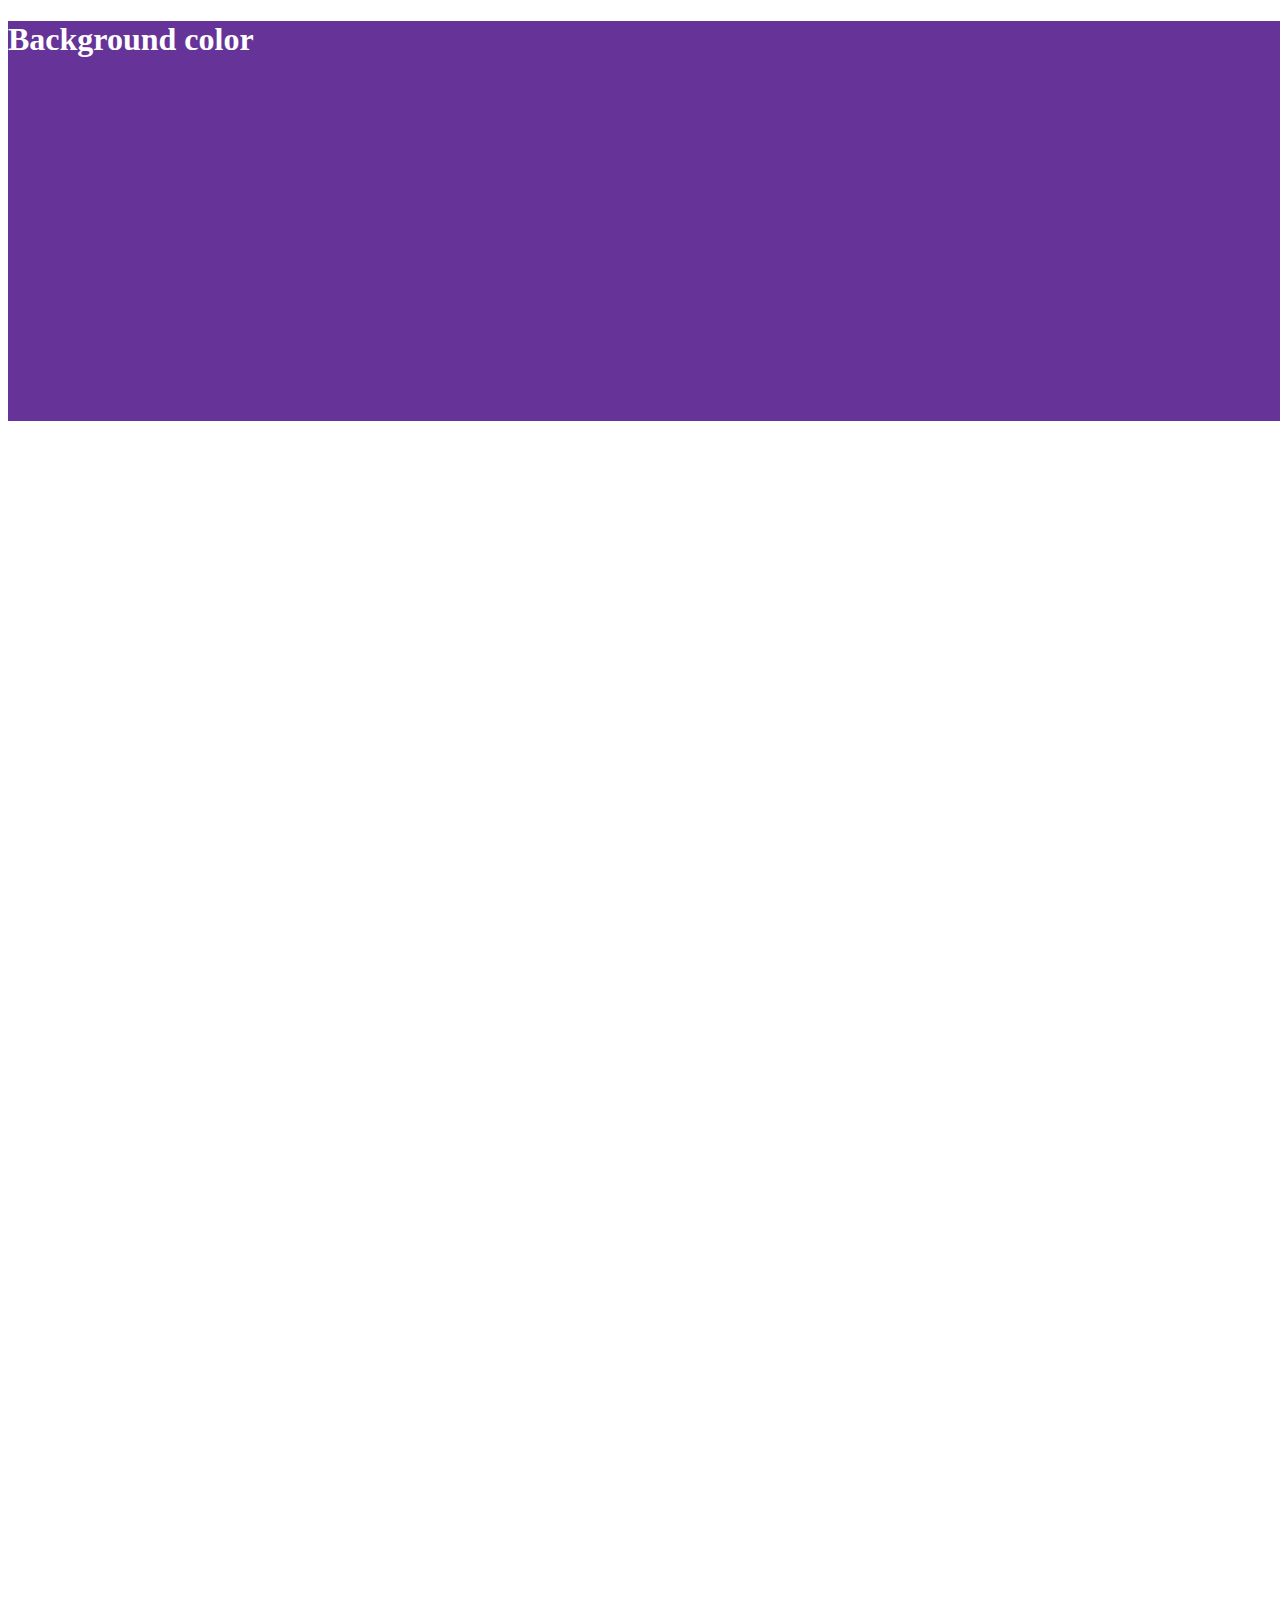
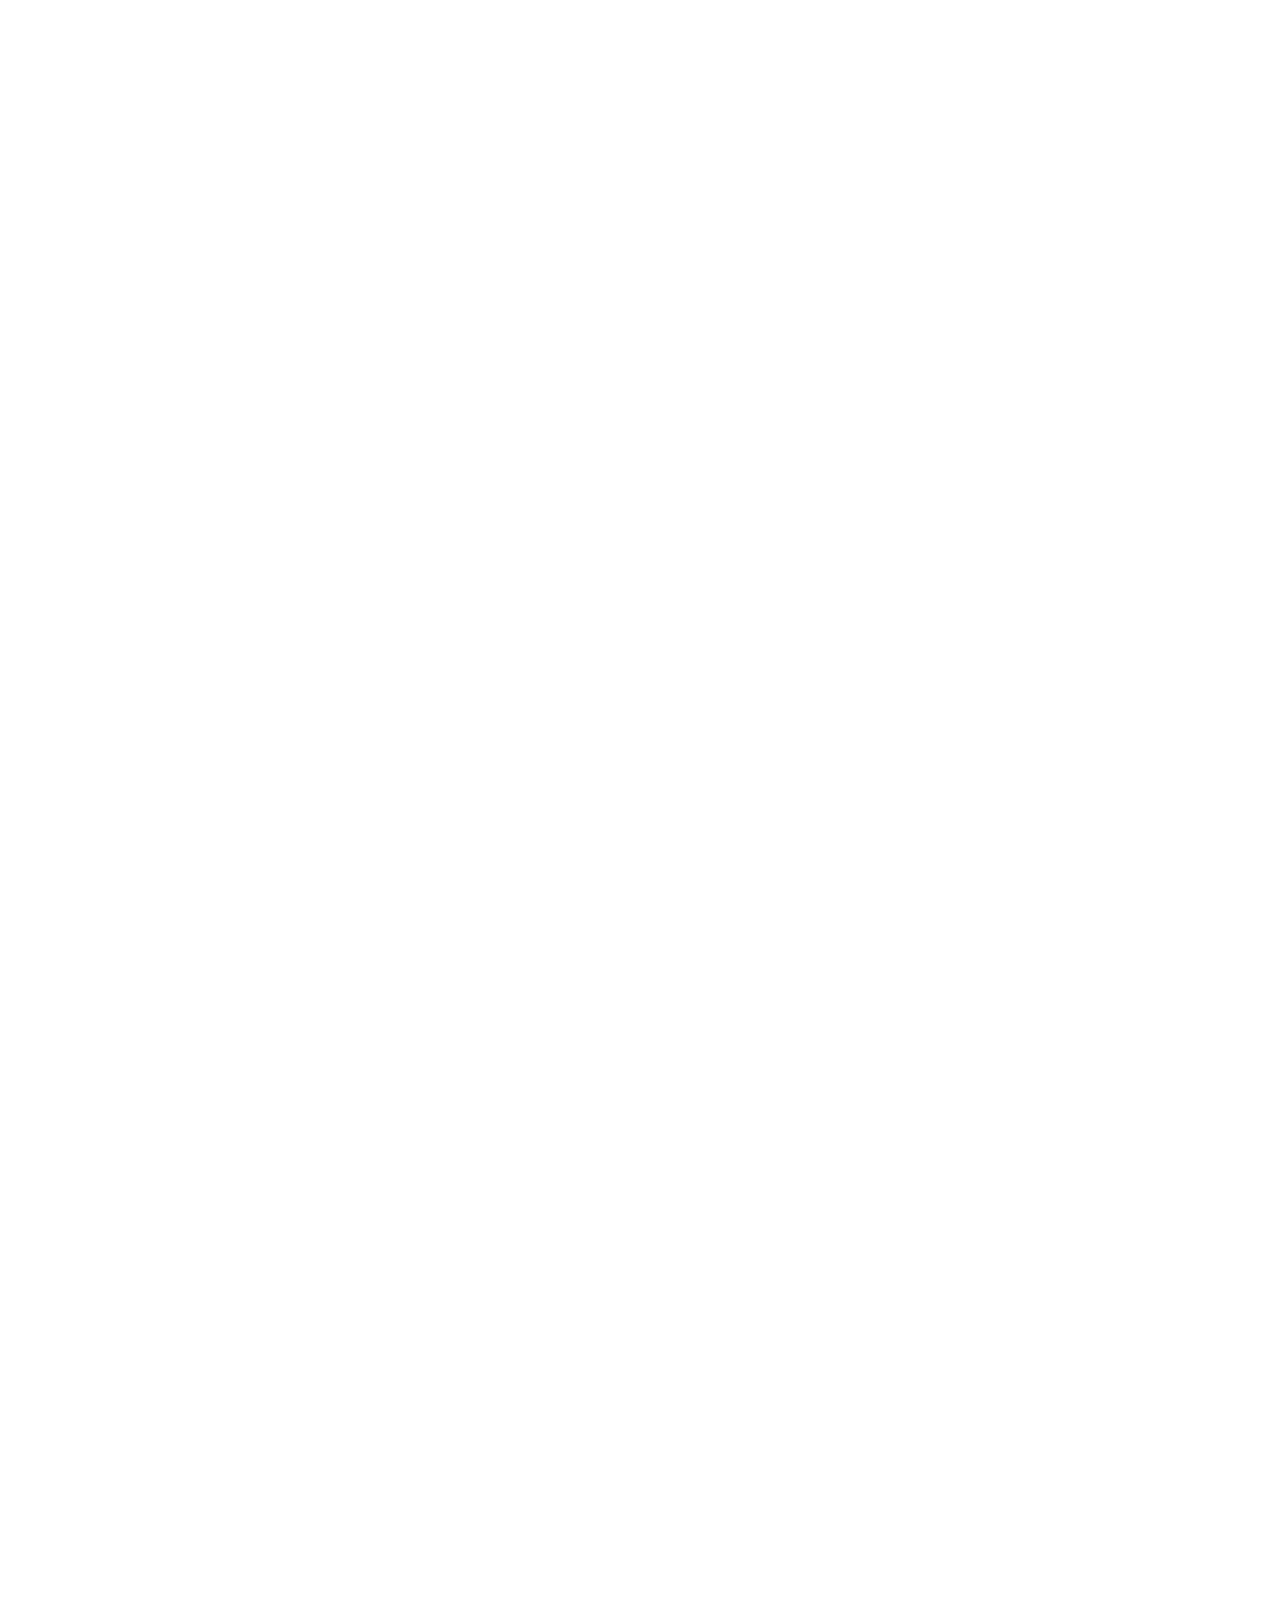
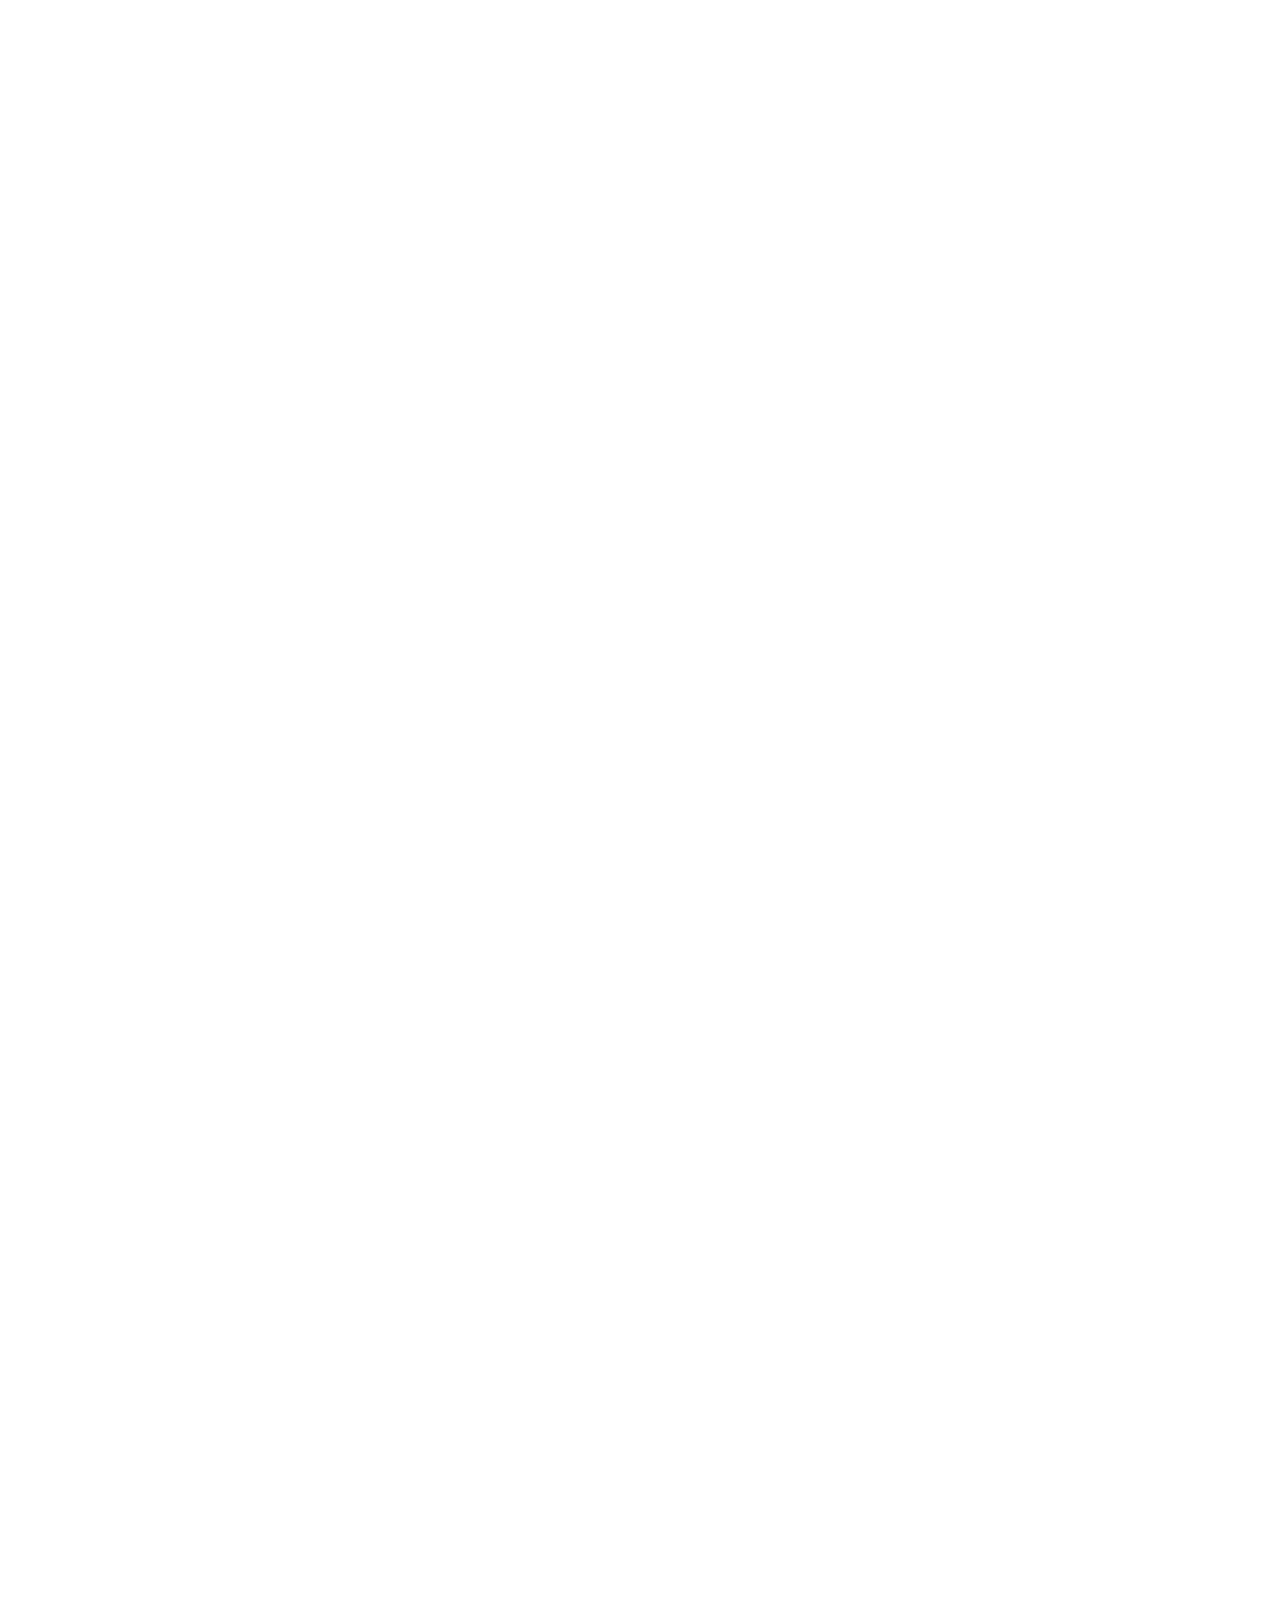
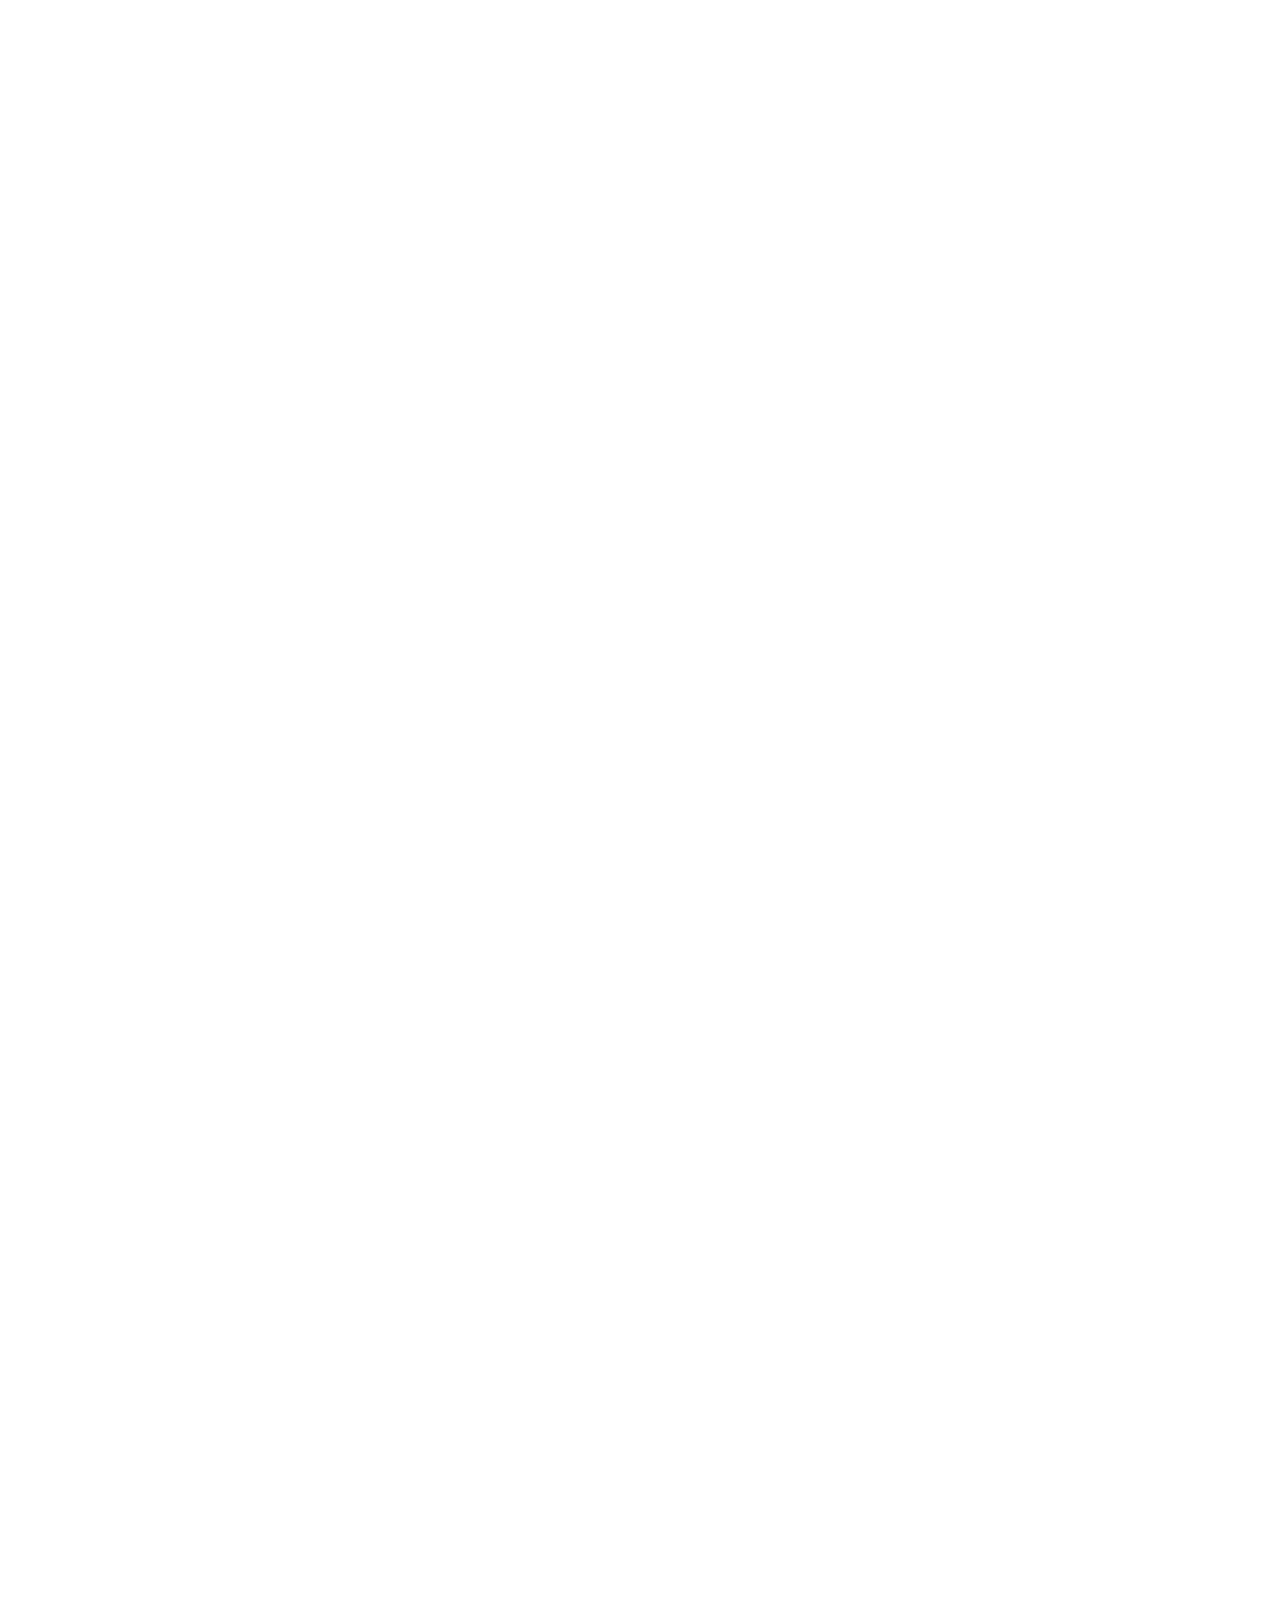
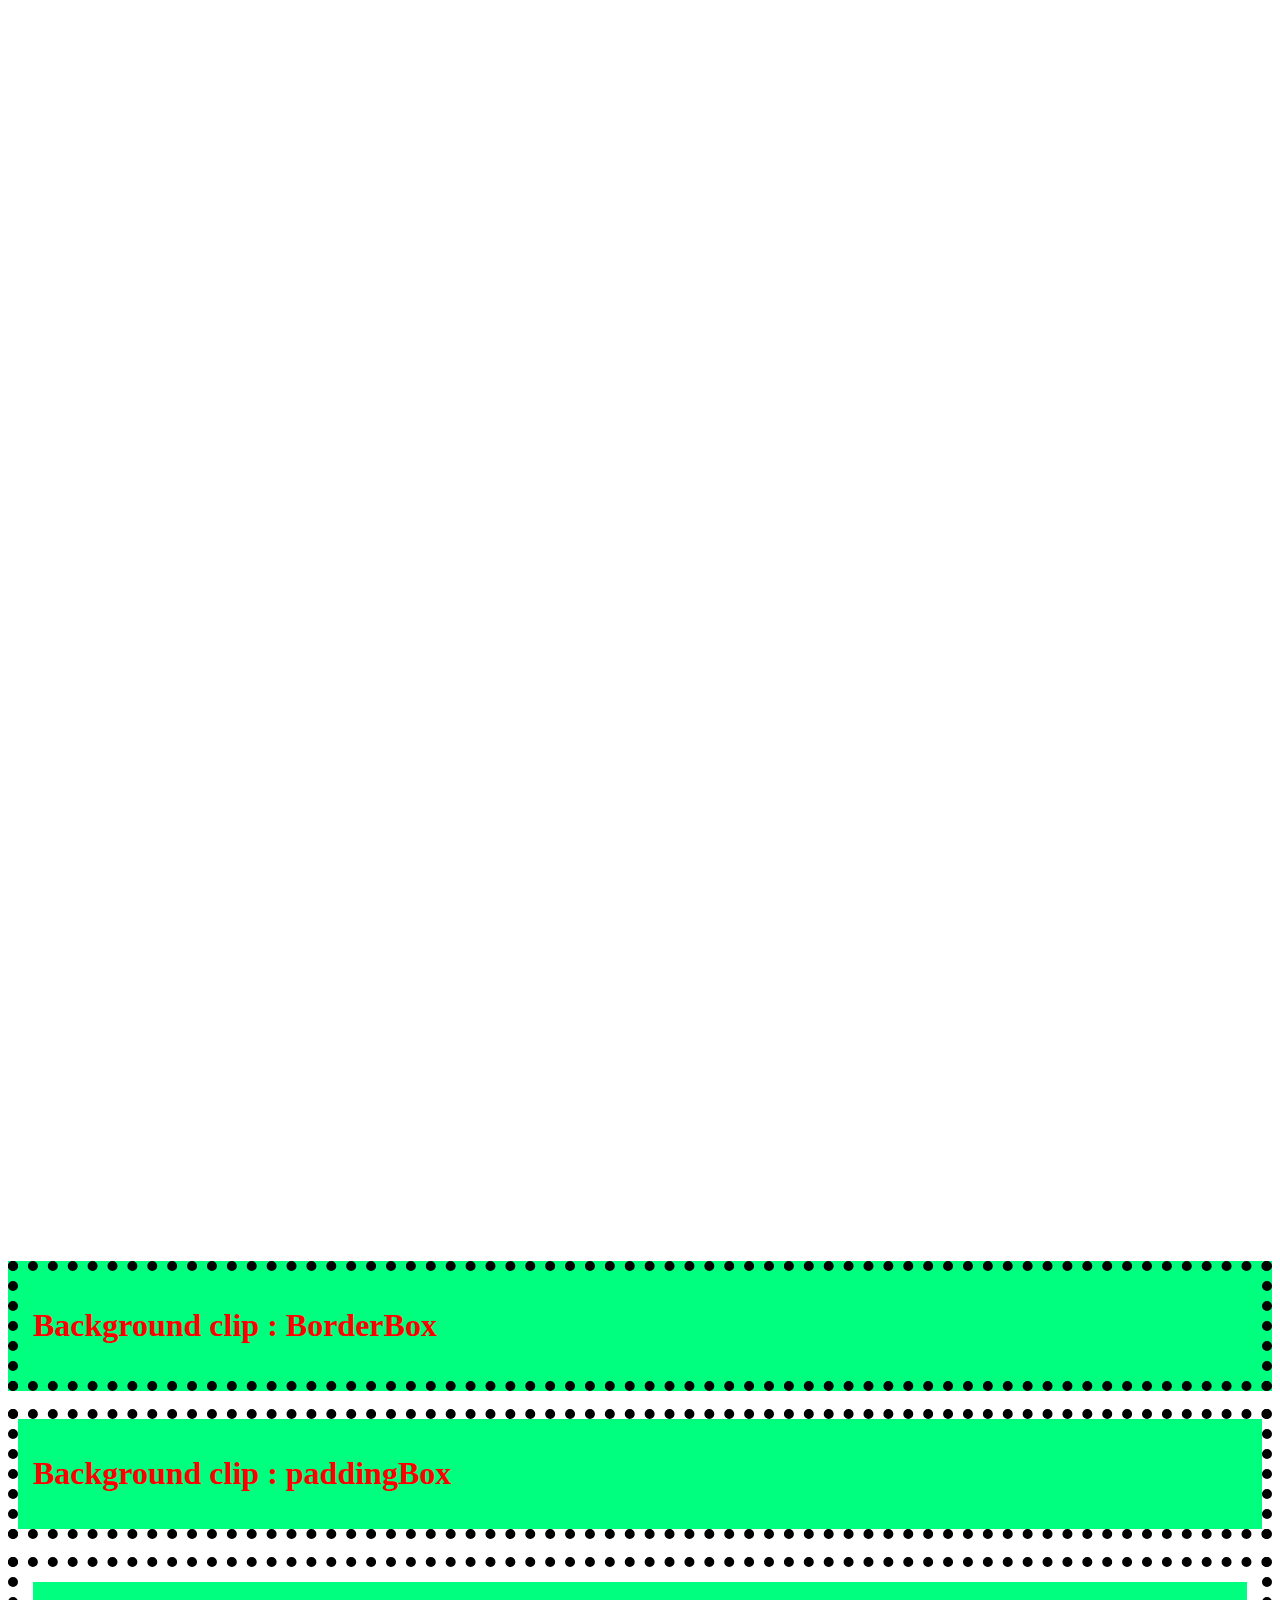
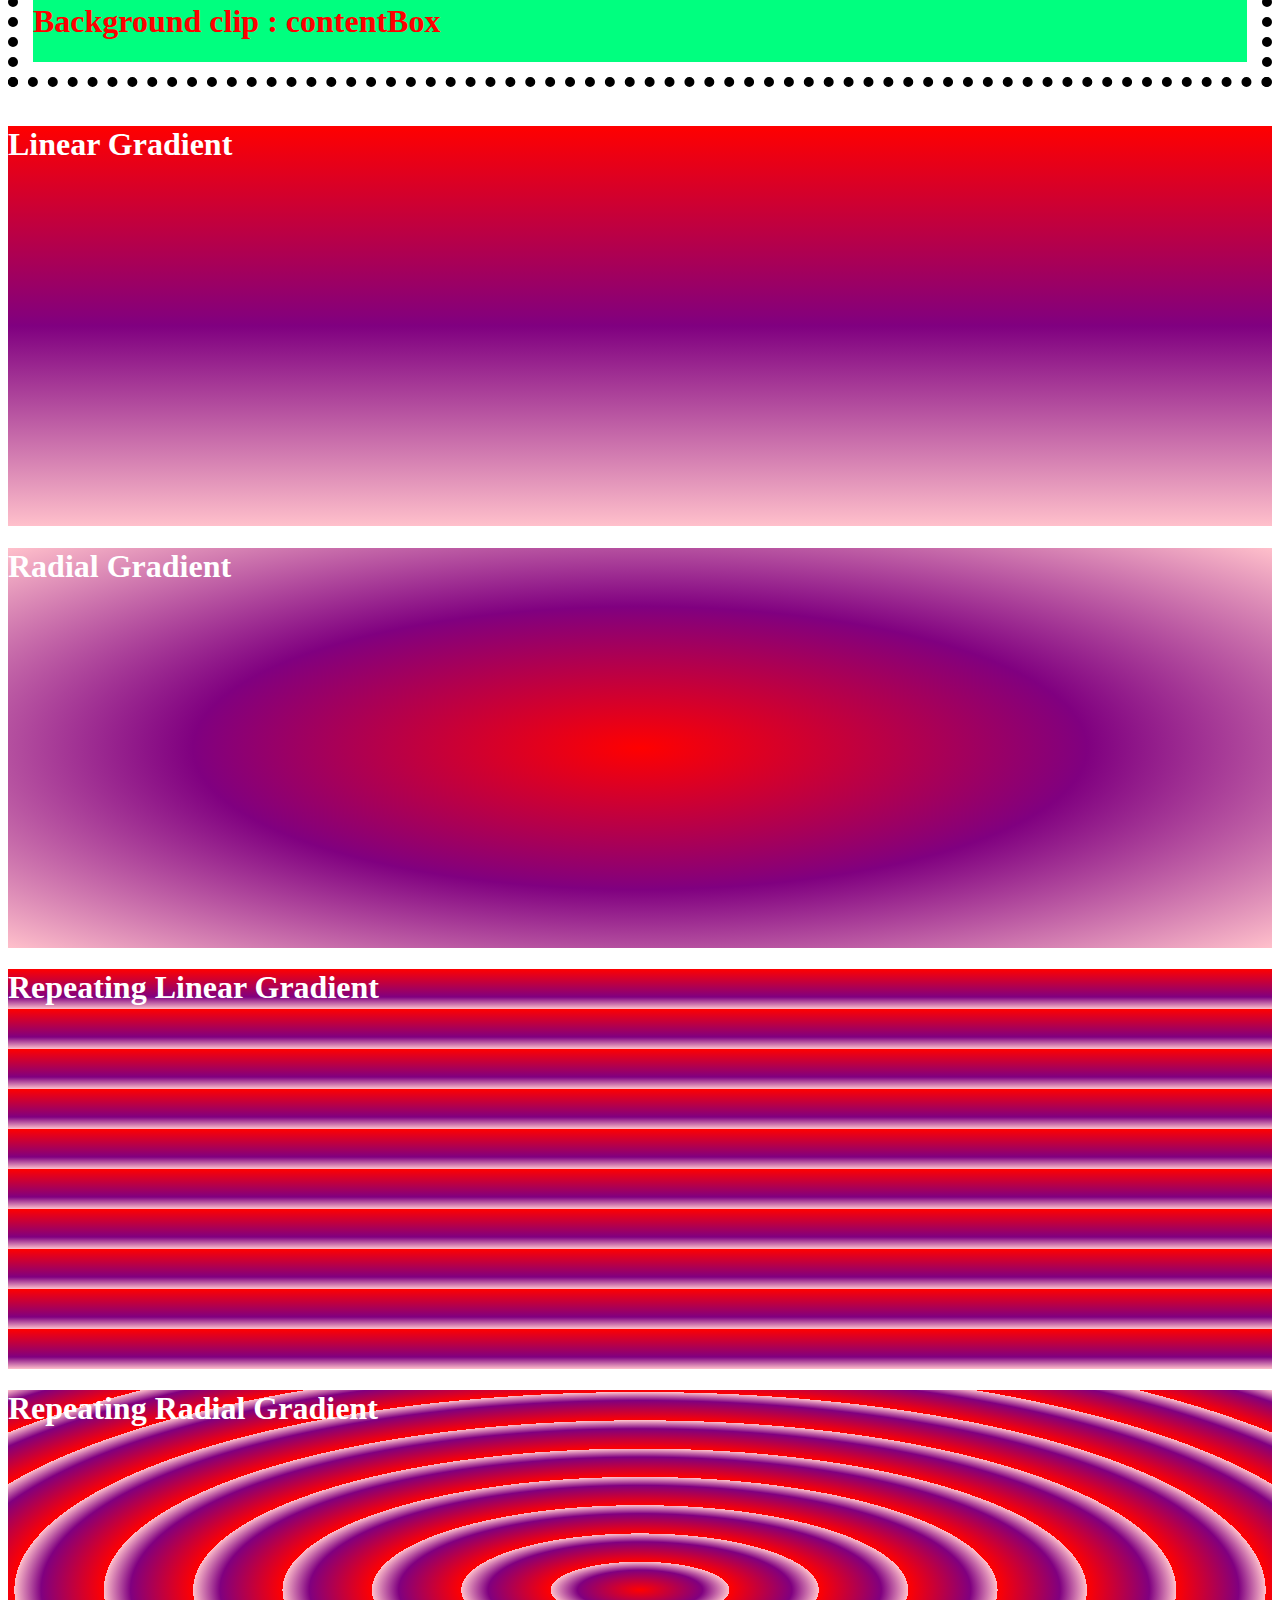
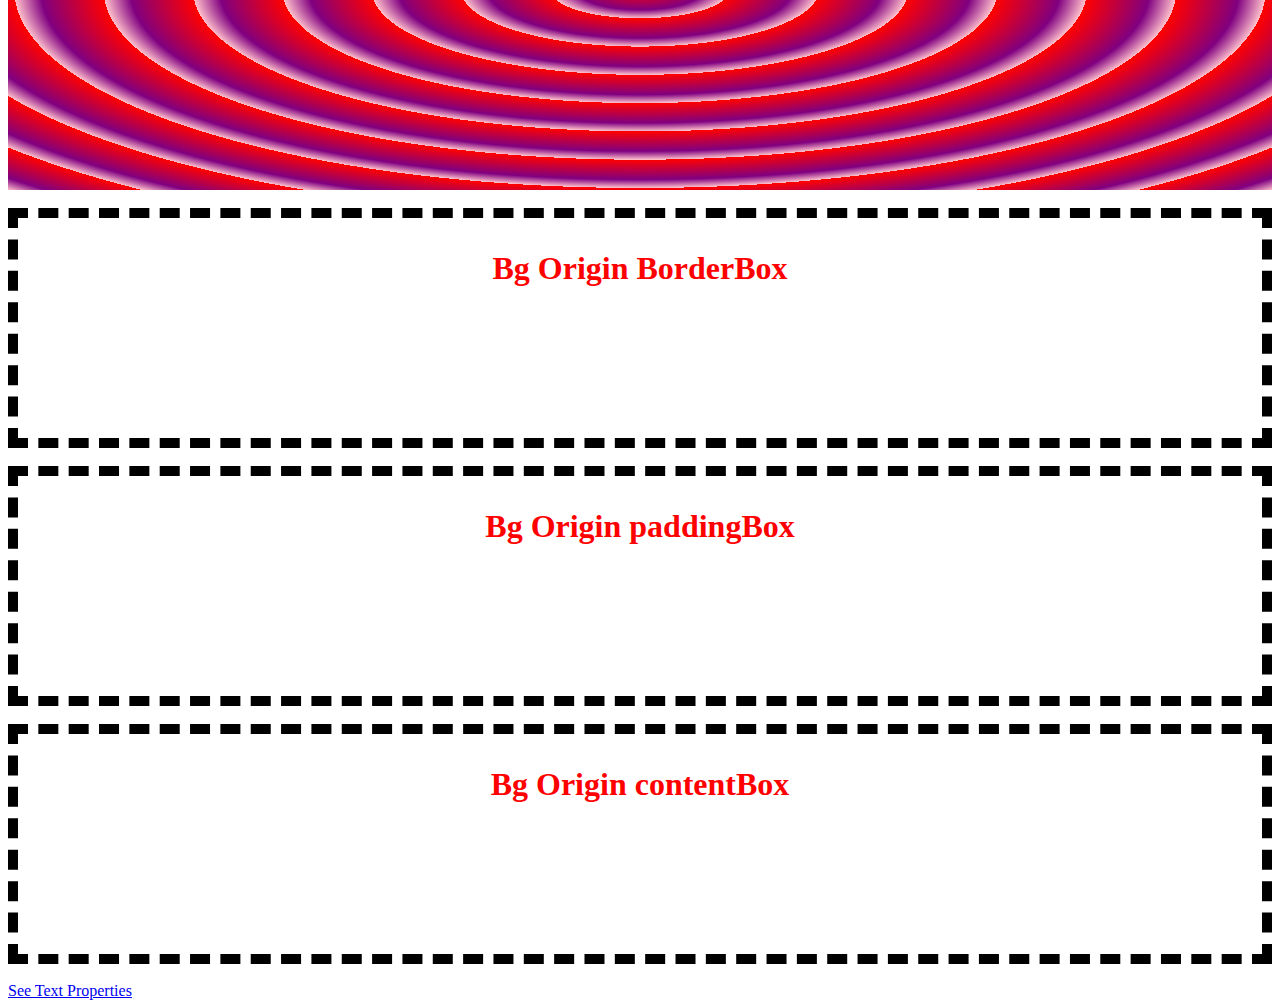
<file: index.html>
<!DOCTYPE html>
<html>

<head>
    <link rel="stylesheet" href="bg-props.css">

    <body>
        <title>HTML-CSS</title>
        <div class="bg-color" style="width:1920px; height:400px;">
            <h1>Background color</h1>
        </div>
        <div class="bg-image" style="width:1920px; height:400px;">
            <h1>Background Image</h1>
        </div>
        <div class="bg-attach-Scroll" style="width:1920px; height:500px;">
            <h1>
                Background Scroll<br> Background Scroll<br> Background Scroll<br> Background Scroll<br>
            </h1>
        </div>
        <div class="bg-attach-fixed" style="width:1920px; height:400px;">
            <h1>
                Background Fixed<br> Background Fixed<br> Background Fixed<br> Background Fixed<br> Background Fixed<br> Background Fixed<br>
            </h1>
        </div>
        <h1 class="bg-attach-local" style="height: 100px;">
            Background Local<br> Background Local<br> Background Local<br>
        </h1>
        <div class="paralax">
            <h1>
                Paralax<br> Paralax
                <br> Paralax
                <br> Paralax
                <br> Paralax
                <br> Paralax
                <br>
            </h1>
        </div>
        <div class="bg-blendMode-normal" style="width: 1000px;height:500px">
            <h1>
                Blendmode Normal
            </h1>
        </div>
        <div class="bg-blendMode-multiply" style="width: 1000px;height:500px">
            <h1>
                Blendmode Multiply
            </h1>
        </div>
        <div class="bg-blendMode-screen" style="width: 1000px;height:500px">
            <h1>
                Blendmode Screen
            </h1>
        </div>
        <div class="bg-blendMode-overlay" style="width: 1000px;height:500px">
            <h1>
                Blendmode overlay
            </h1>
        </div>
        <div class="bg-blendMode-darken" style="width: 1000px;height:500px">
            <h1>
                Blendmode darken
            </h1>
        </div>
        <div class="bg-blendMode-lighten" style="width: 1000px;height:500px">
            <h1>
                Blendmode lighten
            </h1>
        </div>
        <div class="bg-blendMode-colorDodge" style="width: 1000px;height:500px">
            <h1>
                Blendmode color-Dodge
            </h1>
        </div>
        <div class="bg-blendMode-saturation" style="width: 1000px;height:500px">
            <h1>
                Blendmode saturation
            </h1>
        </div>
        <div class="bg-blendMode-color" style="width: 1000px;height:500px">
            <h1>
                Blendmode color
            </h1>
        </div>
        <div class="bg-blendMode-lumin" style="width: 1000px;height:500px">
            <h1>
                Blendmode luminosity
            </h1>
        </div>
        <br>
        <div class="bg-clip-borderBox">
            <h1 style="color: red">
                Background clip : BorderBox
            </h1>
        </div>
        <br>
        <div class="bg-clip-paddingBox">
            <h1 style="color: red">
                Background clip : paddingBox
            </h1>
        </div>
        <br>
        <div class="bg-clip-contentBox">
            <h1 style="color: red">
                Background clip : contentBox
            </h1>
        </div>
        <br>
        <div class="bg-linearGrad" style="height: 400px;">
            <h1>
                Linear Gradient
            </h1>
        </div>
        <div class="bg-radialGrad" style="height: 400px;">
            <h1>
                Radial Gradient
            </h1>
        </div>
        <div class="bg-repLinGrad">
            <h1>
                Repeating Linear Gradient
            </h1>
        </div>
        <div class="bg-repRadGrad">
            <h1>
                Repeating Radial Gradient
            </h1>
        </div>
        <br/>
        <div class="bg-origin-borderBox " style="height:200px">
            <h1 class="center" style="color: red;">
                Bg Origin BorderBox
            </h1>
        </div>
        <br/>
        <div class="bg-origin-paddingBox " style="height:200px">
            <h1 class="center" style="color: red;">
                Bg Origin paddingBox
            </h1>
        </div>
        <br/>
        <div class="bg-origin-contentBox " style="height:200px">
            <h1 class="center" style="color: red;">
                Bg Origin contentBox
            </h1>
        </div>
        <br/>
        <a href="cssText.html"> See Text Properties</a><br>
        
    </body>
</head>

</html>
</file>
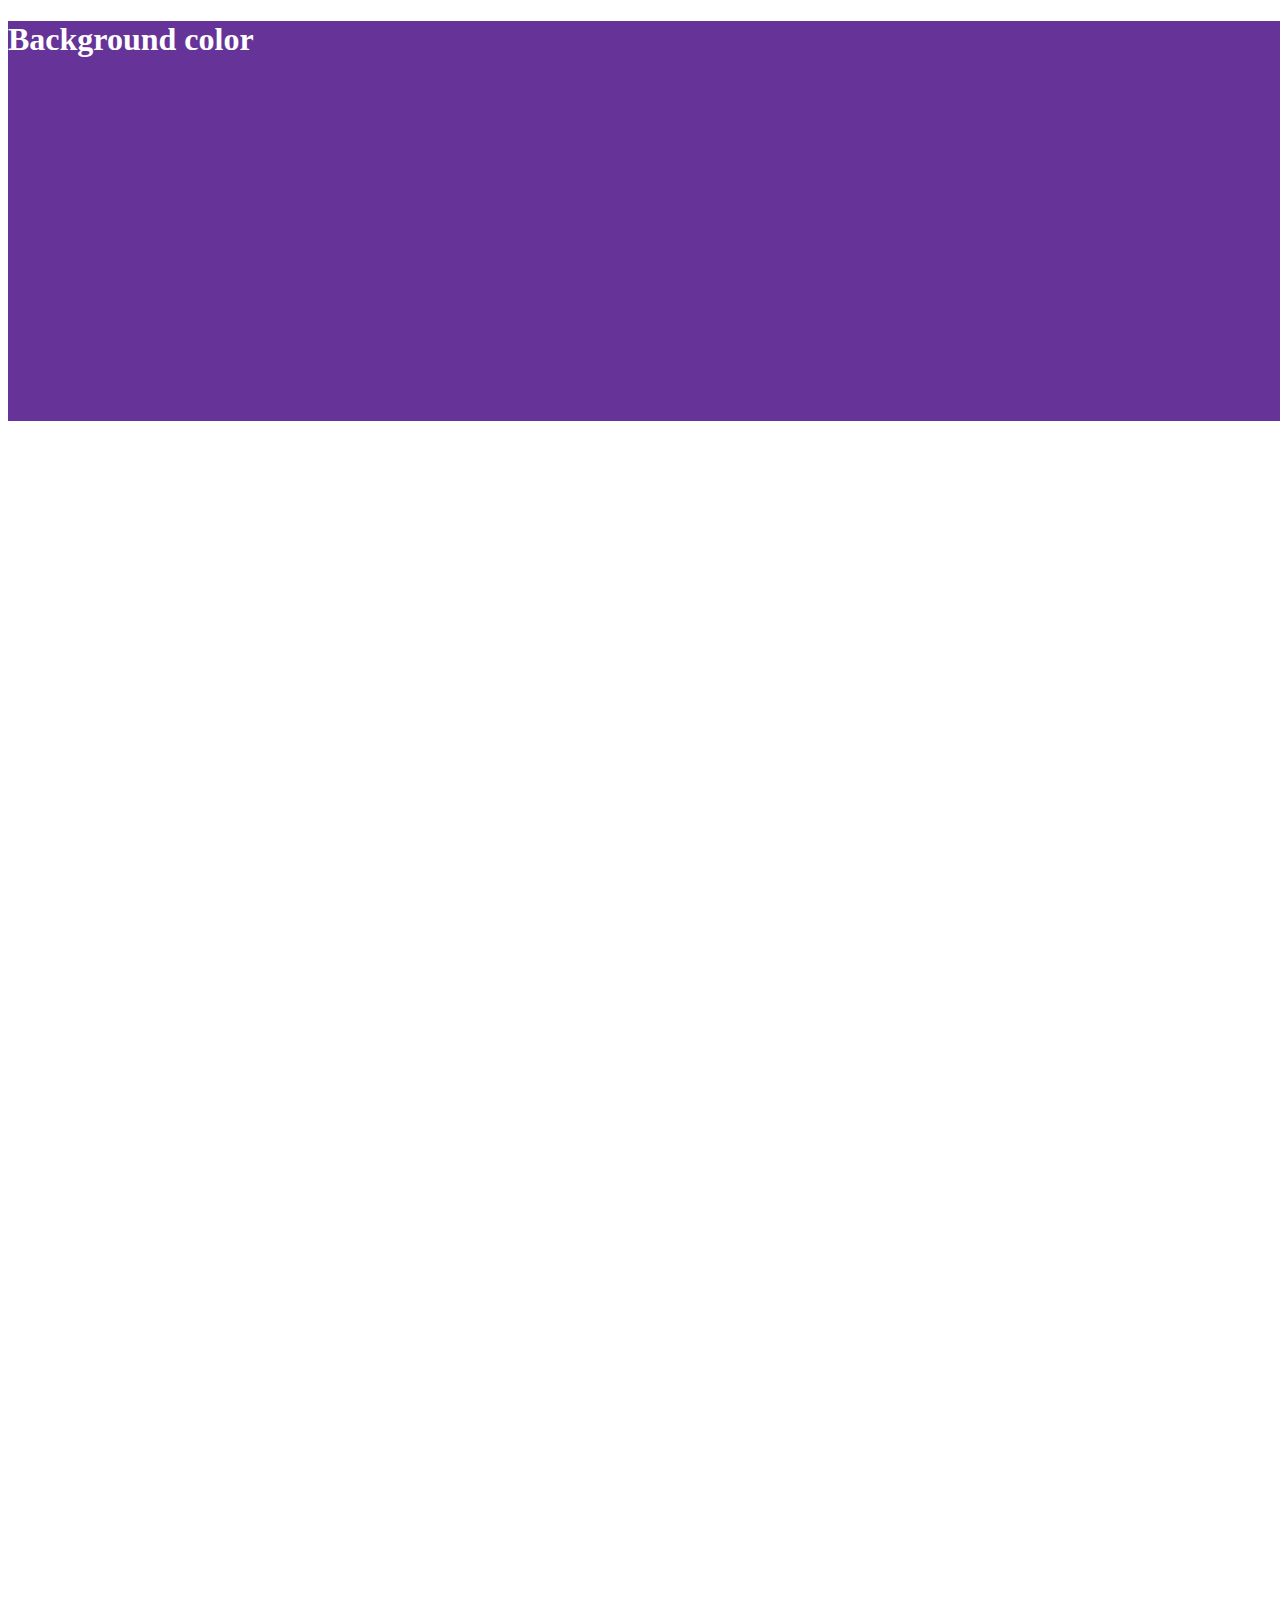
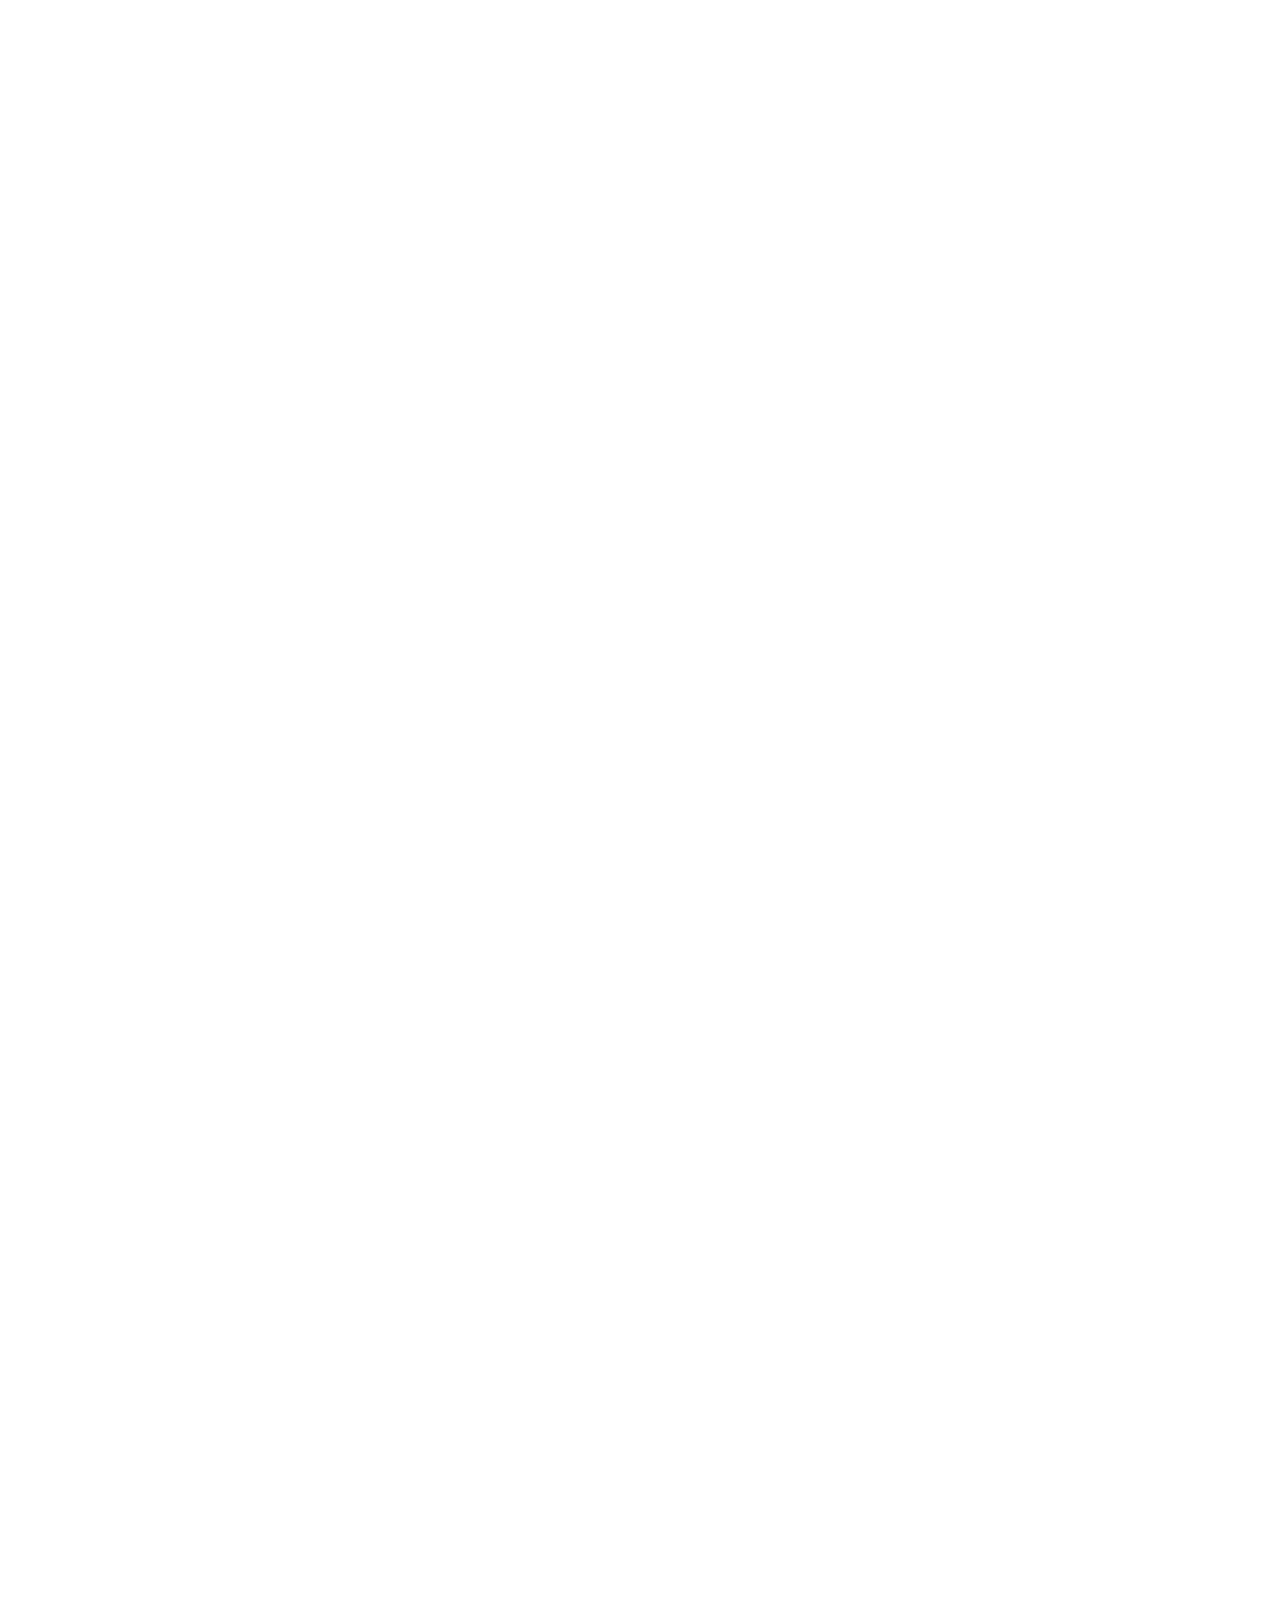
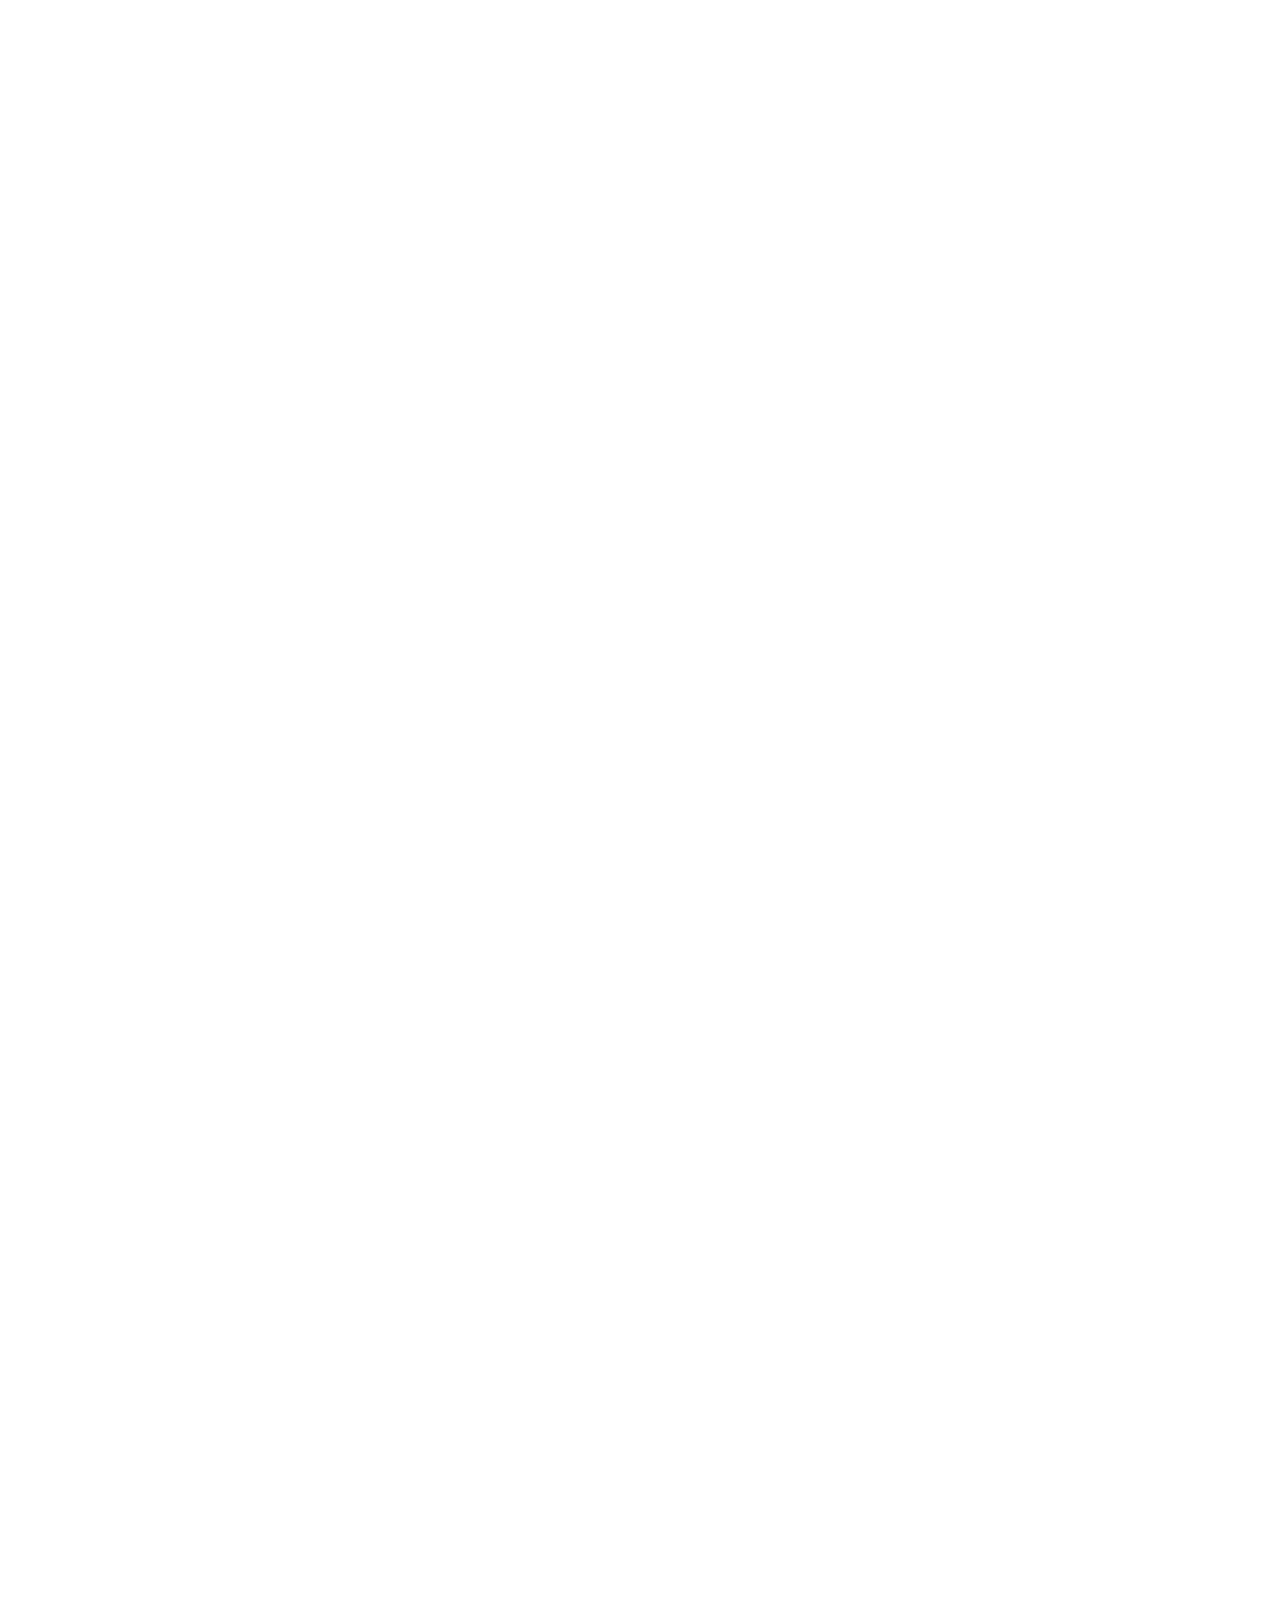
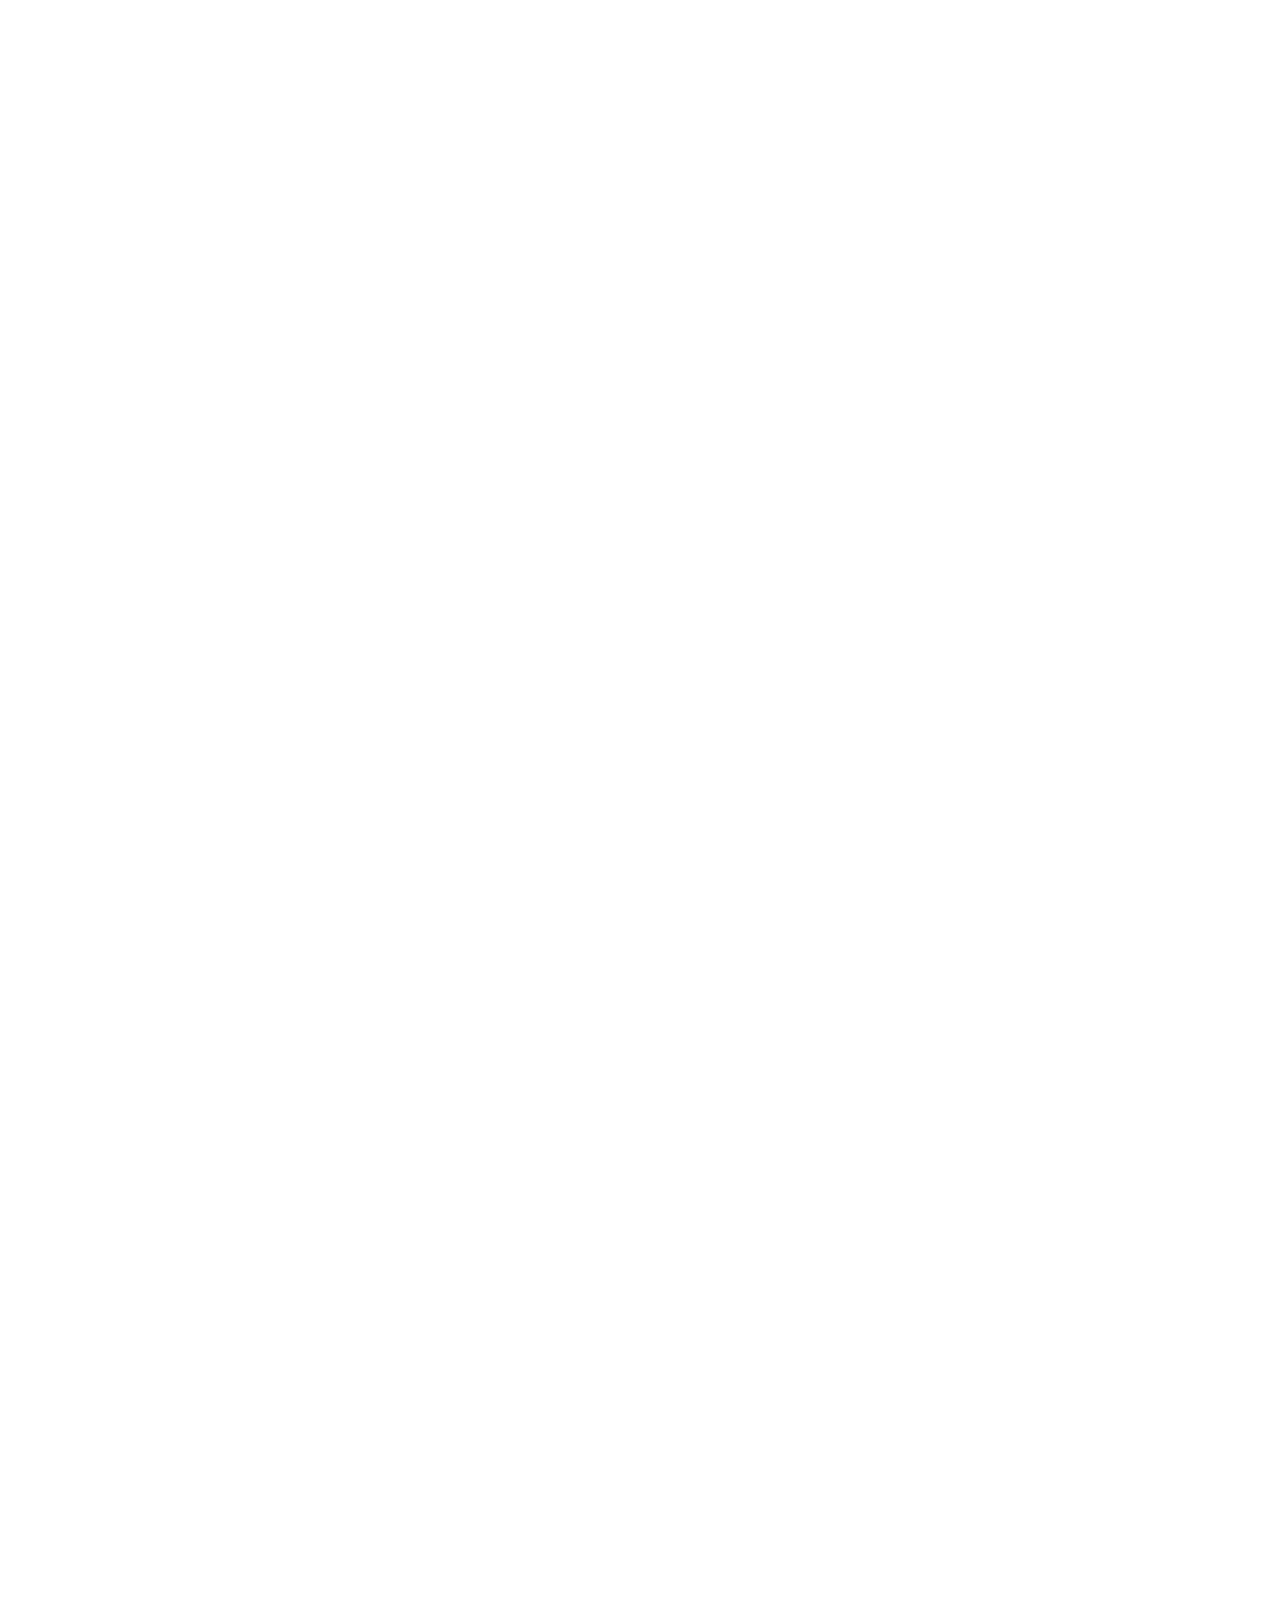
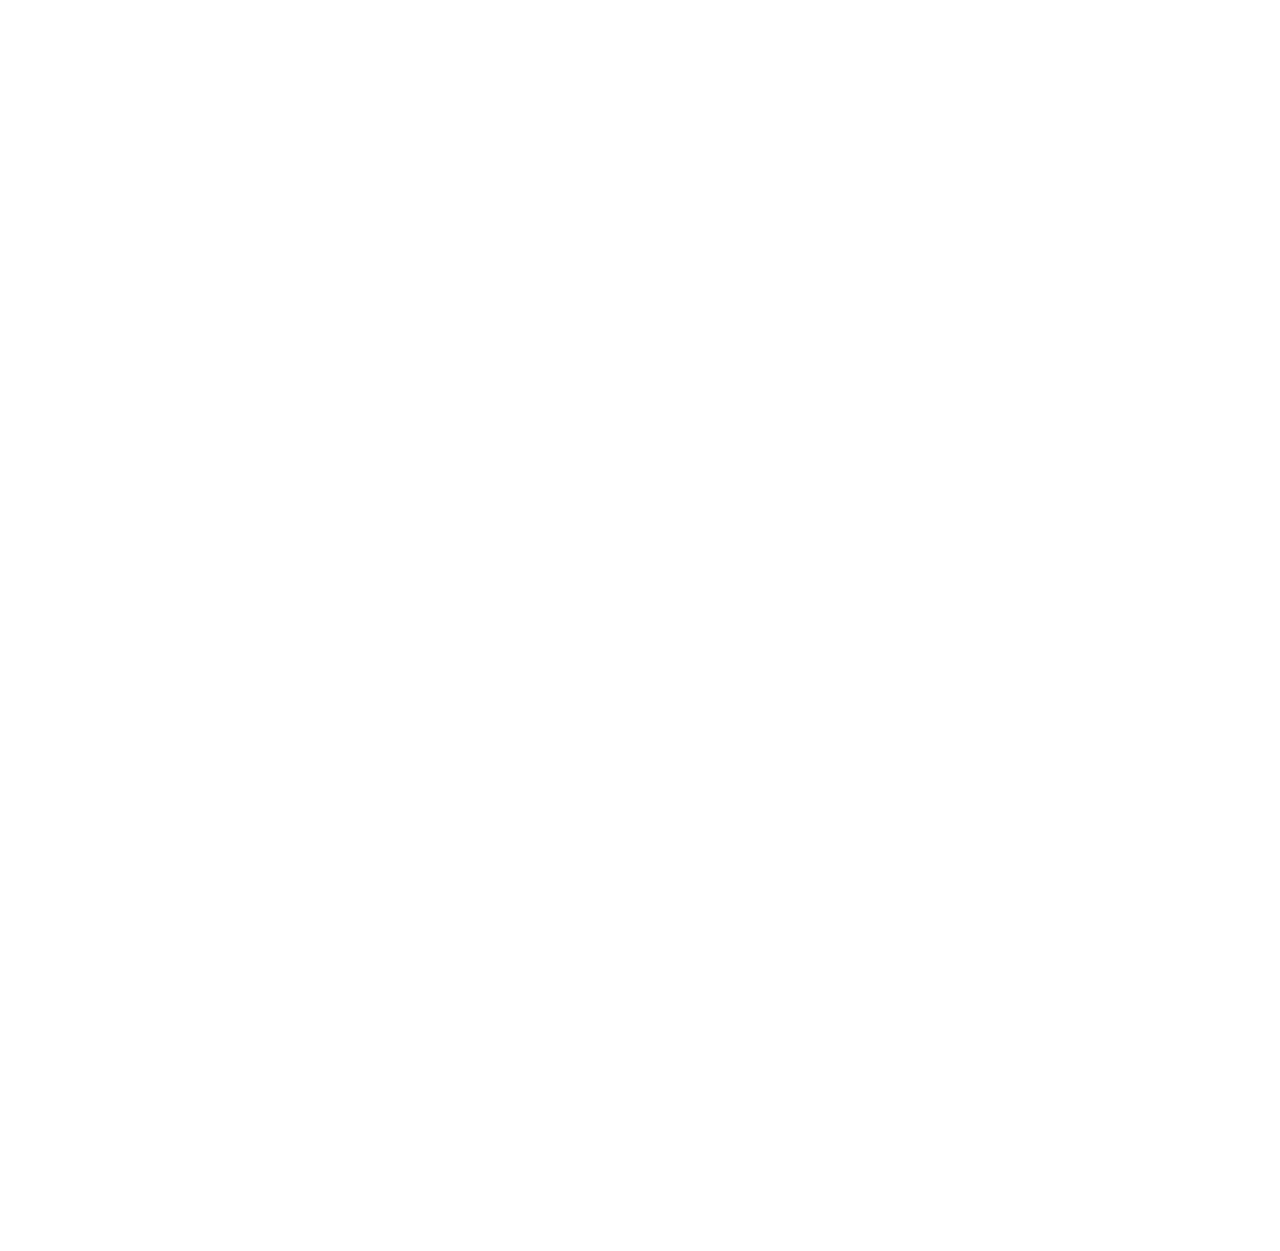
<file: cssBackground.html>
<!DOCTYPE html>
<html>

<head>
    <link rel="stylesheet" href="bg-props.css">

<body>
    <title>HTML-CSS</title>
    <div class="bg-color" style="width:1920px; height:400px;">
        <h1>Background color</h1>
    </div>
    <div class="bg-image" style="width:1920px; height:400px;">
        <h1>Background Image</h1>
    </div>
    <div class="bg-attach-Scroll" style="width:1920px; height:500px;">
        <h1>
            Background Scroll<br>
            Background Scroll<br>
            Background Scroll<br>
            Background Scroll<br>
        </h1>
        
    </div>
    <div class="bg-attach-fixed" style="width:1920px; height:400px;">
        <h1>
            Background Fixed<br>

            Background Fixed<br>

            Background Fixed<br>

            Background Fixed<br>

            Background Fixed<br>

            Background Fixed<br>
        </h1>
    </div>
    <h1 class="bg-attach-local" style="height: 100px;">
        Background Local<br>
        Background Local<br>
        Background Local<br>
    </h1>
    <div class="paralax">
        <h1>
            Paralax<br>

            Paralax<br>

            Paralax<br>

            Paralax<br>

            Paralax<br>

            Paralax<br>
        </h1>

    </div>
    <div class="bg-blendMode-normal" style="width: 1000px;height:500px">
        <h1>
            Blendmode Normal
        </h1>
    </div>
    <div class="bg-blendMode-multiply" style="width: 1000px;height:500px">
        <h1>
            Blendmode Multiply
        </h1>
    </div>
    <div class="bg-blendMode-screen" style="width: 1000px;height:500px">
        <h1>
            Blendmode Screen
        </h1>
    </div>
    <div class="bg-blendMode-overlay" style="width: 1000px;height:500px">
        <h1>
            Blendmode overlay
        </h1>
    </div>
    <div class="bg-blendMode-darken" style="width: 1000px;height:500px">
        <h1>
            Blendmode darken
        </h1>
    </div>
    <div class="bg-blendMode-lighten" style="width: 1000px;height:500px">
        <h1>
            Blendmode lighten
        </h1>
    </div>
    <div class="bg-blendMode-colorDodge" style="width: 1000px;height:500px">
        <h1>
            Blendmode color-Dodge
        </h1>
    </div>
    <div class="bg-blendMode-saturation" style="width: 1000px;height:500px">
        <h1>
            Blendmode saturation
        </h1>
    </div>
    <div class="bg-blendMode-color" style="width: 1000px;height:500px">
        <h1>
            Blendmode color
        </h1>
    </div>
    <div class="bg-blendMode-lumin" style="width: 1000px;height:500px">
        <h1>
            Blendmode luminosity    
        </h1>
    </div>
    
</body>
</head>

</html>
</file>
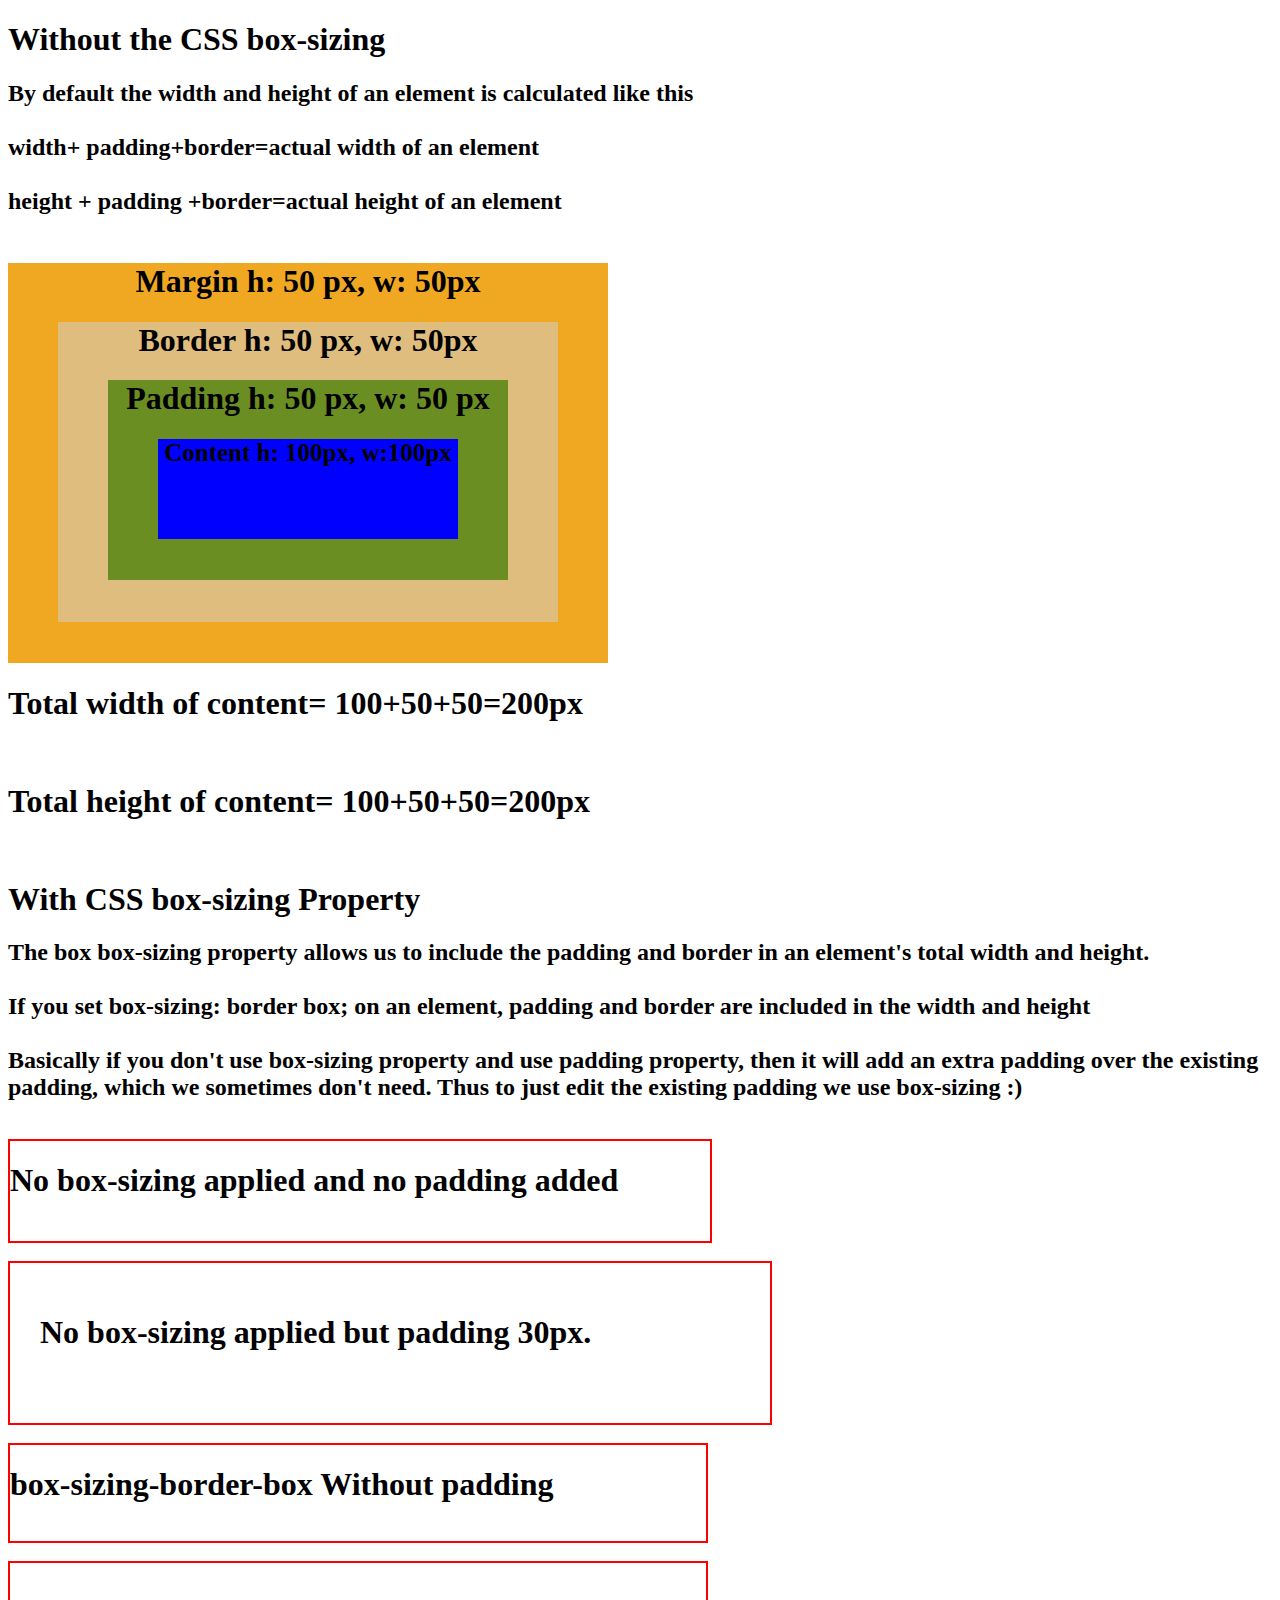
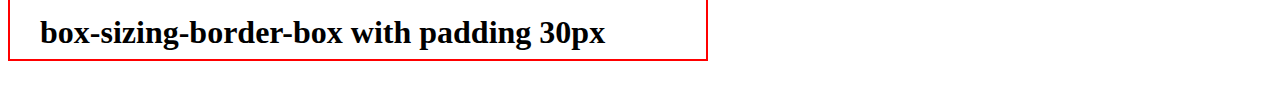
<file: cssBox.html>
<!DOCTYPE html>
<html lang="en">

<head>
    <link rel="stylesheet" href="box-props.css">
</head>

<body>
    <h1>Without the CSS box-sizing</h1>
    <h2> By default the width and height of an element is calculated like this<br> <br> width+ padding+border=actual width of an element<br> <br> height + padding +border=actual height of an element<br><br></h2>

    <div class="margin">
        <h1>Margin h: 50 px, w: 50px</h1>
        <div class="border">
            <h1>Border h: 50 px, w: 50px</h1>
            <div class="padding">
                <h1>Padding h: 50 px, w: 50 px</h1>
                <div class="content">
                    <h1>Content h: 100px, w:100px</h1>
                </div>
            </div>
        </div>
    </div>

    <h1>Total width of content= 100+50+50=200px</h1><br>
    <h1>Total height of content= 100+50+50=200px</h1><br>

    <h1>With CSS box-sizing Property<br>
    </h1>
    <h2>The box box-sizing property allows us to include the padding and border in an element's total width and height.<br><br> If you set box-sizing: border box; on an element, padding and border are included in the width and height<br><br> Basically if
        you don't use box-sizing property and use padding property, then it will add an extra padding
        <b> over the existing padding</b>, which we sometimes don't need. Thus to just edit the existing padding we use
        <b>box-sizing :)</b>
    </h2>

    <br>
    <div class="noBox1">
        <h1>
            No box-sizing applied and no padding added</h1>
    </div><br>
    <div class="noBox2">
        <h1>
            No box-sizing applied but padding 30px.
        </h1>
    </div><br>
    <div class="box-sizing-brdBox1">
        <h1>
            box-sizing-border-box Without padding
        </h1>
    </div><br>
    <div class="box-sizing-brdBox2">
        <h1>
            box-sizing-border-box with padding 30px
        </h1>
    </div><br>
</body>

</html>
</file>
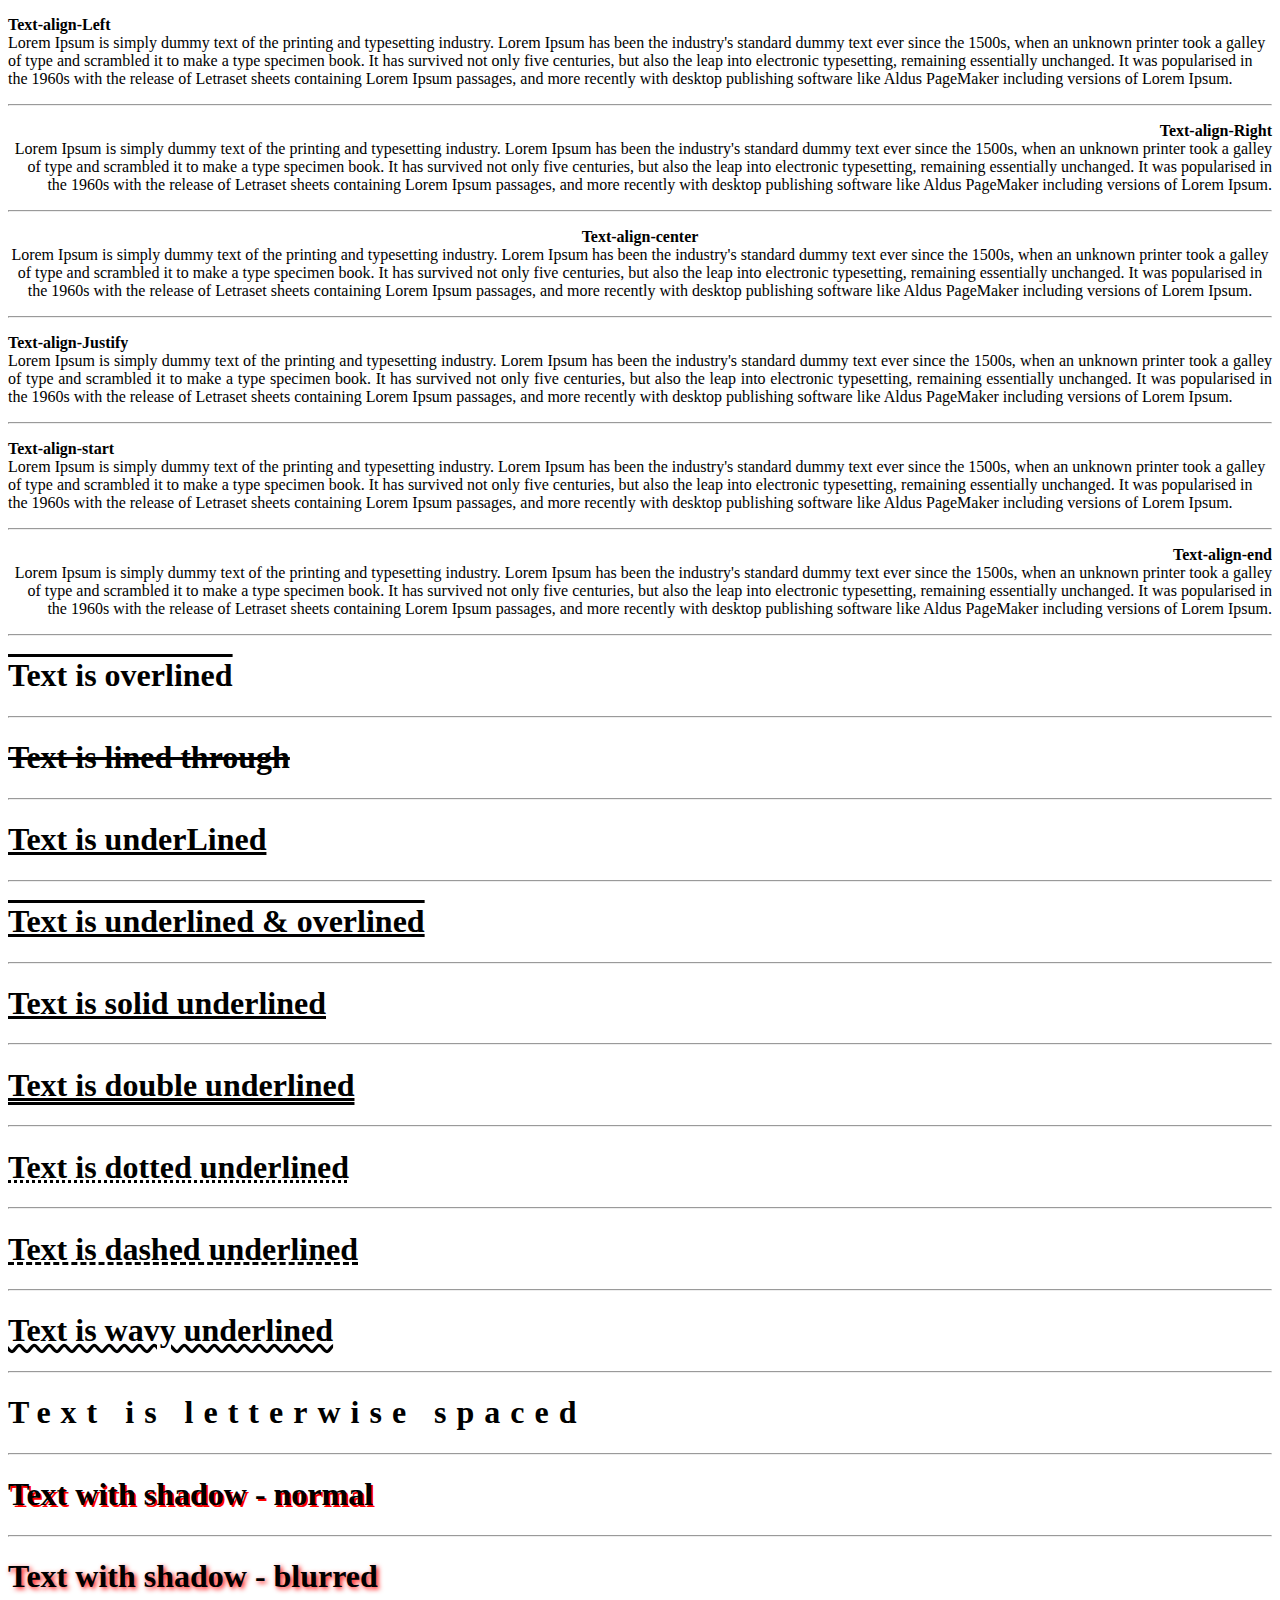
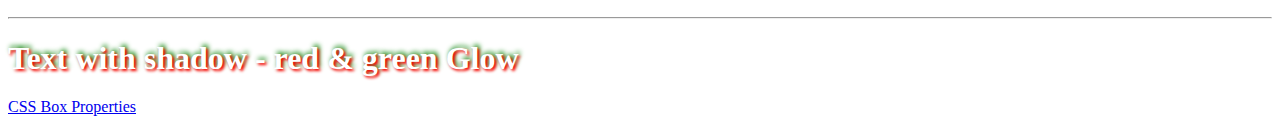
<file: cssText.html>
<!DOCTYPE html>
<html>

<head>
    <link rel="stylesheet" href="text-props.css">

    <body>
        <title>
            Text Properties CSS
        </title>
        <div class="txt-align-left">
            <p>
                <b>Text-align-Left</b><br/> Lorem Ipsum is simply dummy text of the printing and typesetting industry. Lorem Ipsum has been the industry's standard dummy text ever since the 1500s, when an unknown printer took a galley of type and scrambled
                it to make a type specimen book. It has survived not only five centuries, but also the leap into electronic typesetting, remaining essentially unchanged. It was popularised in the 1960s with the release of Letraset sheets containing Lorem
                Ipsum passages, and more recently with desktop publishing software like Aldus PageMaker including versions of Lorem Ipsum.
            </p>
        </div>
        <hr>
        <div class="txt-align-right">
            <p>
                <b>Text-align-Right</b><br/> Lorem Ipsum is simply dummy text of the printing and typesetting industry. Lorem Ipsum has been the industry's standard dummy text ever since the 1500s, when an unknown printer took a galley of type and scrambled
                it to make a type specimen book. It has survived not only five centuries, but also the leap into electronic typesetting, remaining essentially unchanged. It was popularised in the 1960s with the release of Letraset sheets containing Lorem
                Ipsum passages, and more recently with desktop publishing software like Aldus PageMaker including versions of Lorem Ipsum.
            </p>
        </div>
        <hr>
        <div class="txt-align-center">
            <p>
                <b>Text-align-center</b><br/> Lorem Ipsum is simply dummy text of the printing and typesetting industry. Lorem Ipsum has been the industry's standard dummy text ever since the 1500s, when an unknown printer took a galley of type and scrambled
                it to make a type specimen book. It has survived not only five centuries, but also the leap into electronic typesetting, remaining essentially unchanged. It was popularised in the 1960s with the release of Letraset sheets containing Lorem
                Ipsum passages, and more recently with desktop publishing software like Aldus PageMaker including versions of Lorem Ipsum.
            </p>
        </div>
        <hr>
        <div class="txt-align-justify">
            <p>
                <b>Text-align-Justify</b><br/> Lorem Ipsum is simply dummy text of the printing and typesetting industry. Lorem Ipsum has been the industry's standard dummy text ever since the 1500s, when an unknown printer took a galley of type and scrambled
                it to make a type specimen book. It has survived not only five centuries, but also the leap into electronic typesetting, remaining essentially unchanged. It was popularised in the 1960s with the release of Letraset sheets containing Lorem
                Ipsum passages, and more recently with desktop publishing software like Aldus PageMaker including versions of Lorem Ipsum.
            </p>
        </div>
        <hr>
        <div class="txt-align-start">
            <p>
                <b>Text-align-start</b><br/> Lorem Ipsum is simply dummy text of the printing and typesetting industry. Lorem Ipsum has been the industry's standard dummy text ever since the 1500s, when an unknown printer took a galley of type and scrambled
                it to make a type specimen book. It has survived not only five centuries, but also the leap into electronic typesetting, remaining essentially unchanged. It was popularised in the 1960s with the release of Letraset sheets containing Lorem
                Ipsum passages, and more recently with desktop publishing software like Aldus PageMaker including versions of Lorem Ipsum.
            </p>
        </div>
        <hr>
        <div class="txt-align-end">
            <p>
                <b>Text-align-end</b><br/> Lorem Ipsum is simply dummy text of the printing and typesetting industry. Lorem Ipsum has been the industry's standard dummy text ever since the 1500s, when an unknown printer took a galley of type and scrambled
                it to make a type specimen book. It has survived not only five centuries, but also the leap into electronic typesetting, remaining essentially unchanged. It was popularised in the 1960s with the release of Letraset sheets containing Lorem
                Ipsum passages, and more recently with desktop publishing software like Aldus PageMaker including versions of Lorem Ipsum.
            </p>
        </div>
        <hr>
        <div class="txt-decor-overLine">
            <h1>
                Text is overlined
            </h1>
        </div>
        <hr>
        <div class="txt-decor-lineThr">
            <h1>
                Text is lined through
            </h1>
        </div>
        <hr>
        <div class="txt-decor-underLine">
            <h1>
                Text is underLined
            </h1>
        </div>
        <hr>
        <div class="txt-decor-under-over-line">
            <h1>
                Text is underlined & overlined
            </h1>
        </div>
        <hr>
        <div class="txt-decor-style-solid">
            <h1>
                Text is solid underlined
            </h1>
        </div>
        <hr>
        <div class="txt-decor-style-double">
            <h1>
                Text is double underlined
            </h1>
        </div>
        <hr>
        <div class="txt-decor-style-dotted">
            <h1>
                Text is dotted underlined
            </h1>
        </div>
        <hr>
        <div class="txt-decor-style-dashed">
            <h1>
                Text is dashed underlined
            </h1>
        </div>
        <hr>
        <div class="txt-decor-style-wavy">
            <h1>
                Text is wavy underlined
            </h1>
        </div>
        <hr>
        <div class="txt-lttr-spc">
            <h1>
                Text is letterwise spaced
            </h1>
        </div>
        <hr>

        <div class="txt-shadow-normal">
            <h1>
                Text with shadow - normal
            </h1>
        </div>
        <hr>

        <div class="txt-shadow-blur">
            <h1>
                Text with shadow - blurred
            </h1>
        </div>
        <hr>

        <div class="txt-shadow-red-green-neon-glow">
            <h1>
                Text with shadow - red & green Glow
            </h1>
        </div>

    </body>
    <a href="cssBox.html">CSS Box Properties</a>
</head>

</html>
</file>
<file: bg-props.css>
.bg-color {
    background-color: rebeccapurple;
}

.bg-image {
    background-image: url("https://upload.wikimedia.org/wikipedia/commons/thumb/1/1a/24701-nature-natural-beauty.jpg/1280px-24701-nature-natural-beauty.jpg");
    background-size: 1920px 400px
}

.bg-attach-Scroll {
    background-image: url("https://upload.wikimedia.org/wikipedia/commons/thumb/1/1a/24701-nature-natural-beauty.jpg/1280px-24701-nature-natural-beauty.jpg");
    background-attachment: scroll;
    background-size: cover;
}

.bg-attach-fixed {
    background-image: url("https://upload.wikimedia.org/wikipedia/commons/thumb/1/1a/24701-nature-natural-beauty.jpg/1280px-24701-nature-natural-beauty.jpg");
    background-attachment: fixed;
    background-size: cover;
}

.bg-attach-local {
    background-image: url("https://upload.wikimedia.org/wikipedia/commons/thumb/1/1a/24701-nature-natural-beauty.jpg/1280px-24701-nature-natural-beauty.jpg");
    background-attachment: local;
    background-size: 1920px 100px;
}

.paralax {
    background-image: url("https://cdn.pixabay.com/photo/2015/04/23/22/00/tree-736885__340.jpg");
    min-height: 500px;
    background-attachment: fixed;
    background-position: center;
    background-repeat: no-repeat;
    background-size: cover;
}

.bg-blendMode-normal {
    background-image: url("https://media.gettyimages.com/videos/background-particles-loop-video-id941050238?s=640x640"), url("https://i.ytimg.com/vi/-X4wWbBGvtQ/maxresdefault.jpg");
    background-blend-mode: normal;
    background-size: cover, cover;
    background-repeat: no-repeat, no-repeat;
}

.bg-blendMode-multiply {
    background-image: url("https://media.gettyimages.com/videos/background-particles-loop-video-id941050238?s=640x640"), url("https://i.ytimg.com/vi/-X4wWbBGvtQ/maxresdefault.jpg");
    background-blend-mode: multiply;
    background-size: cover, cover;
    background-repeat: no-repeat, no-repeat;
}

.bg-blendMode-screen {
    background-image: url("https://media.gettyimages.com/videos/background-particles-loop-video-id941050238?s=640x640"), url("https://i.ytimg.com/vi/-X4wWbBGvtQ/maxresdefault.jpg");
    background-blend-mode: screen;
    background-size: cover, cover;
    background-repeat: no-repeat, no-repeat;
}

.bg-blendMode-overlay {
    background-image: url("https://media.gettyimages.com/videos/background-particles-loop-video-id941050238?s=640x640"), url("https://i.ytimg.com/vi/-X4wWbBGvtQ/maxresdefault.jpg");
    background-blend-mode: overlay;
    background-size: cover, cover;
    background-repeat: no-repeat, no-repeat;
}

.bg-blendMode-darken {
    background-image: url("https://media.gettyimages.com/videos/background-particles-loop-video-id941050238?s=640x640"), url("https://i.ytimg.com/vi/-X4wWbBGvtQ/maxresdefault.jpg");
    background-blend-mode: darken;
    background-size: cover, cover;
    background-repeat: no-repeat, no-repeat;
}

.bg-blendMode-lighten {
    background-image: url("https://media.gettyimages.com/videos/background-particles-loop-video-id941050238?s=640x640"), url("https://i.ytimg.com/vi/-X4wWbBGvtQ/maxresdefault.jpg");
    background-blend-mode: lighten;
    background-size: cover, cover;
    background-repeat: no-repeat, no-repeat;
}

.bg-blendMode-colorDodge {
    background-image: url("https://media.gettyimages.com/videos/background-particles-loop-video-id941050238?s=640x640"), url("https://i.ytimg.com/vi/-X4wWbBGvtQ/maxresdefault.jpg");
    background-blend-mode: color-dodge;
    background-size: cover, cover;
    background-repeat: no-repeat, no-repeat;
}

.bg-blendMode-saturation {
    background-image: url("https://media.gettyimages.com/videos/background-particles-loop-video-id941050238?s=640x640"), url("https://i.ytimg.com/vi/-X4wWbBGvtQ/maxresdefault.jpg");
    background-blend-mode: saturation;
    background-size: cover, cover;
    background-repeat: no-repeat, no-repeat;
}

.bg-blendMode-color {
    background-image: url("https://media.gettyimages.com/videos/background-particles-loop-video-id941050238?s=640x640"), url("https://i.ytimg.com/vi/-X4wWbBGvtQ/maxresdefault.jpg");
    background-blend-mode: color;
    background-size: cover, cover;
    background-repeat: no-repeat, no-repeat;
}

.bg-blendMode-lumin {
    background-image: url("https://media.gettyimages.com/videos/background-particles-loop-video-id941050238?s=640x640"), url("https://i.ytimg.com/vi/-X4wWbBGvtQ/maxresdefault.jpg");
    background-blend-mode: luminosity;
    background-size: cover, cover;
    background-repeat: no-repeat, no-repeat;
}

.bg-clip-borderBox {
    border: 10px dotted black;
    padding: 15px;
    background-color: springgreen;
    background-clip: border-box;
}

.bg-clip-paddingBox {
    border: 10px dotted black;
    padding: 15px;
    background-color: springgreen;
    background-clip: padding-box;
}

.bg-clip-contentBox {
    border: 10px dotted black;
    padding: 15px;
    background-color: springgreen;
    background-clip: content-box;
}

.bg-linearGrad {
    background-image: linear-gradient(red, purple, pink);
    background-size: cover;
}

.bg-radialGrad {
    background-image: radial-gradient(red, purple, pink);
    background-size: cover;
}

.bg-repLinGrad {
    height: 400px;
    background-image: repeating-linear-gradient(red, purple 7%, pink 10%);
}

.bg-repRadGrad {
    height: 400px;
    background-image: repeating-radial-gradient(red, purple 7%, pink 10%);
}

.bg-origin-borderBox {
    border: 10px dashed black;
    padding: 10px;
    background-image: url("https://upload.wikimedia.org/wikipedia/en/thumb/0/03/Walter_White_S5B.png/220px-Walter_White_S5B.png");
    background-origin: border-box;
    background-repeat: no-repeat;
    background-size: 100px 100px;
}

.bg-origin-paddingBox {
    border: 10px dashed black;
    padding: 10px;
    background-image: url("https://upload.wikimedia.org/wikipedia/en/thumb/0/03/Walter_White_S5B.png/220px-Walter_White_S5B.png");
    background-origin: padding-box;
    background-repeat: no-repeat;
    background-size: 100px 100px;
}

.bg-origin-contentBox {
    border: 10px dashed black;
    padding: 10px;
    background-image: url("https://upload.wikimedia.org/wikipedia/en/thumb/0/03/Walter_White_S5B.png/220px-Walter_White_S5B.png");
    background-origin: content-box;
    background-repeat: no-repeat;
    background-size: 100px 100px;
}

h1 {
    color: white;
}

h1.center {
    text-align: center;
}
</file>
<file: box-props.css>
.margin {
            background-color: rgb(240, 168, 34);
            height: 400px;
            width: 600px;
            text-align: center;
        }
        
        .margin .border {
            background-color: rgb(223, 189, 126);
            height: 300px;
            width: 500px;
            text-align: center;
            margin-left: 50px;
        }
        
        .border .padding {
            background-color: olivedrab;
            height: 200px;
            width: 400px;
            text-align: center;
            margin-left: 50px;
        }
        
        .padding .content {
            background-color: blue;
            height: 100px;
            width: 300px;
            text-align: center;
            margin-left: 50px;
        }
        
        .content h1 {
            font-size: 25px;
        }
        
        .noBox1 {
            width: 700px;
            height: 100px;
            border: 2px solid red;
        }
        
        .noBox2 {
            width: 700px;
            height: 100px;
            border: 2px solid red;
            padding: 30px;
        }
        
        .box-sizing-brdBox1 {
            width: 700px;
            height: 100px;
            border: 2px solid red;
            box-sizing: border-box;
        }
        
        .box-sizing-brdBox2 {
            width: 700px;
            height: 100px;
            border: 2px solid red;
            box-sizing: border-box;
            padding: 30px;
        }
</file>
<file: text-props.css>
.txt-align-left {
    text-align: left;
}

.txt-align-right {
    text-align: right;
}

.txt-align-center {
    text-align: center;
}

.txt-align-justify {
    text-align: justify;
}

.txt-align-start {
    text-align: start;
}

.txt-align-end {
    text-align: end;
}

.txt-decor-overLine {
    text-decoration: overline;
}

.txt-decor-lineThr {
    text-decoration: line-through;
}

.txt-decor-underLine {
    text-decoration: underline;
}

.txt-decor-under-over-line {
    text-decoration: underline overline;
}

.txt-decor-style-solid {
    text-decoration: underline;
    text-decoration-style: solid;
}

.txt-decor-style-double {
    text-decoration: underline;
    text-decoration-style: double;
}

.txt-decor-style-dotted {
    text-decoration: underline;
    text-decoration-style: dotted;
}

.txt-decor-style-dashed {
    text-decoration: underline;
    text-decoration-style: dashed;
}

.txt-decor-style-wavy {
    text-decoration: underline;
    text-decoration-style: wavy;
}

.txt-lttr-spc {
    letter-spacing: 10px;
}

.txt-shadow-normal {
    text-shadow: 2px 2px red;
}

.txt-shadow-blur {
    text-shadow: 2px 2px 5px red;
}

.txt-shadow-red-green-neon-glow {
    color: white;
    text-shadow: 2px 2px 3px red, 2px -2px 5px green;
}
</file>
